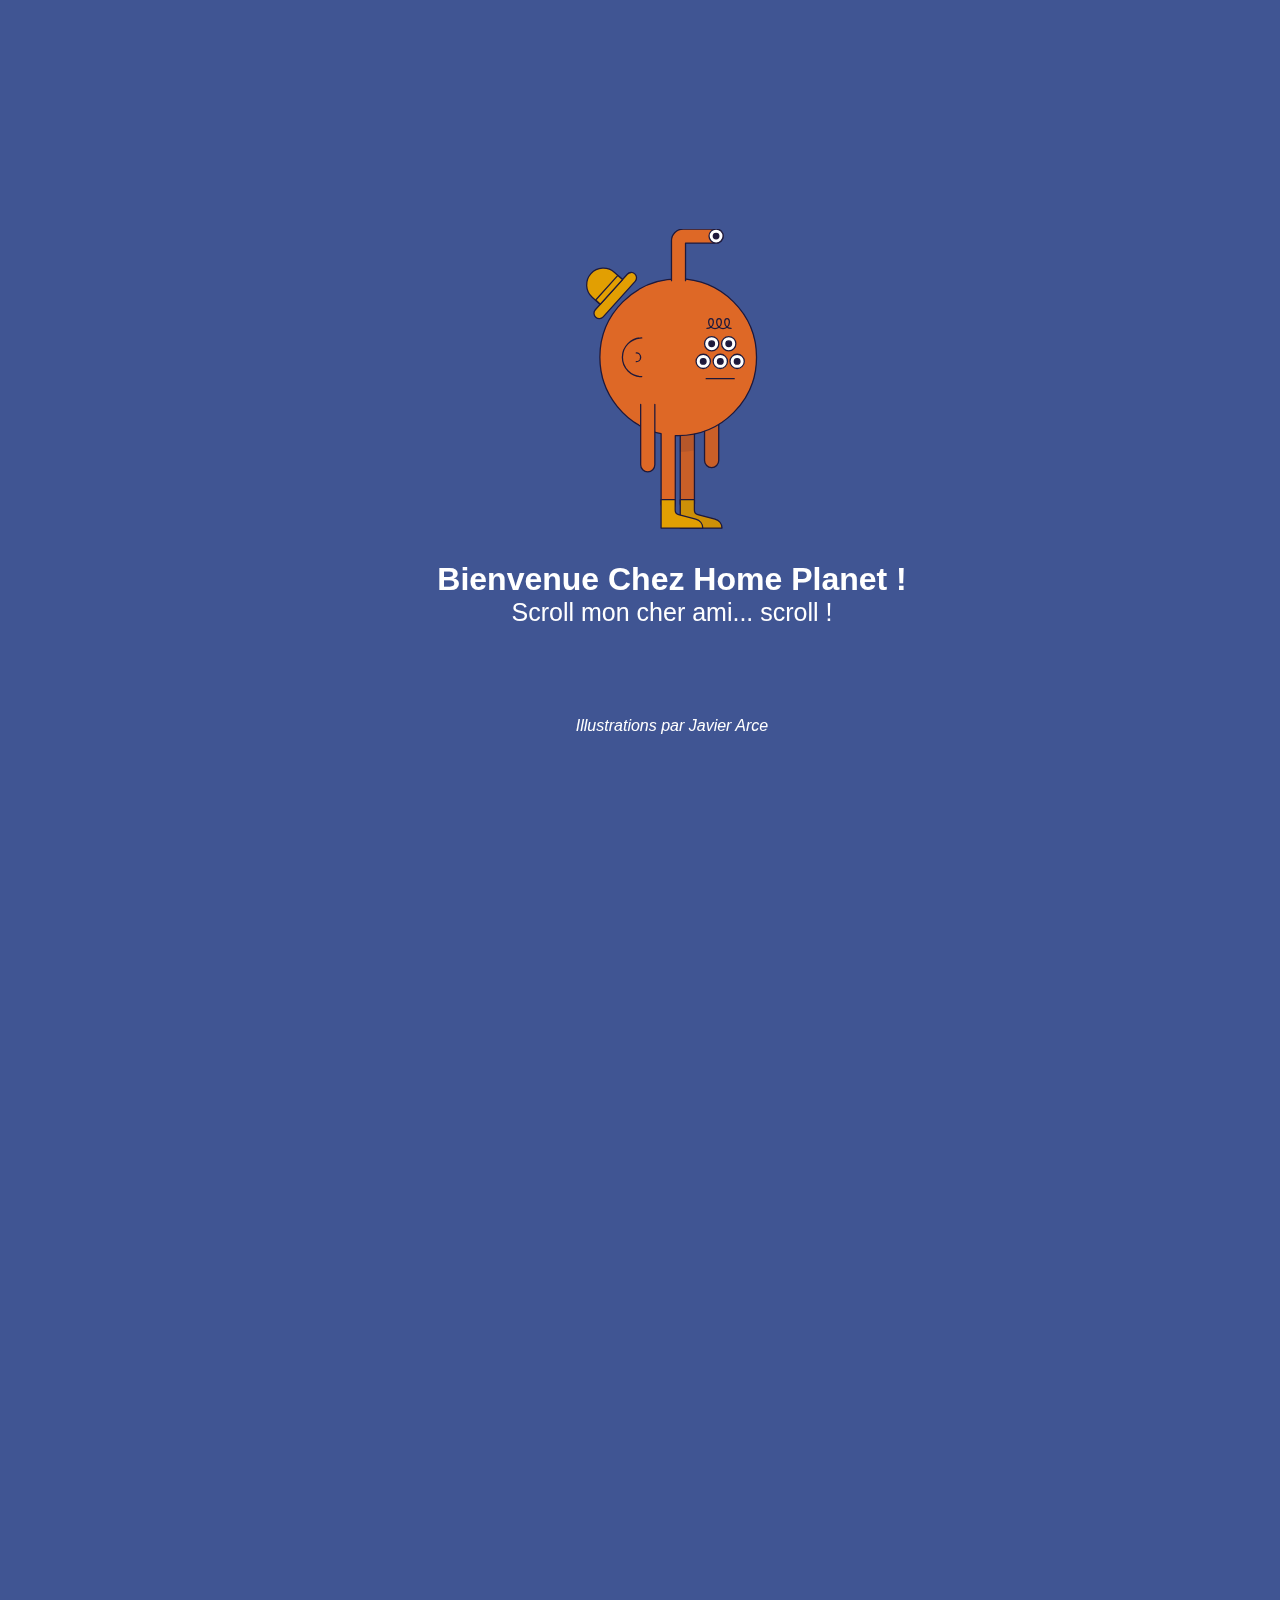
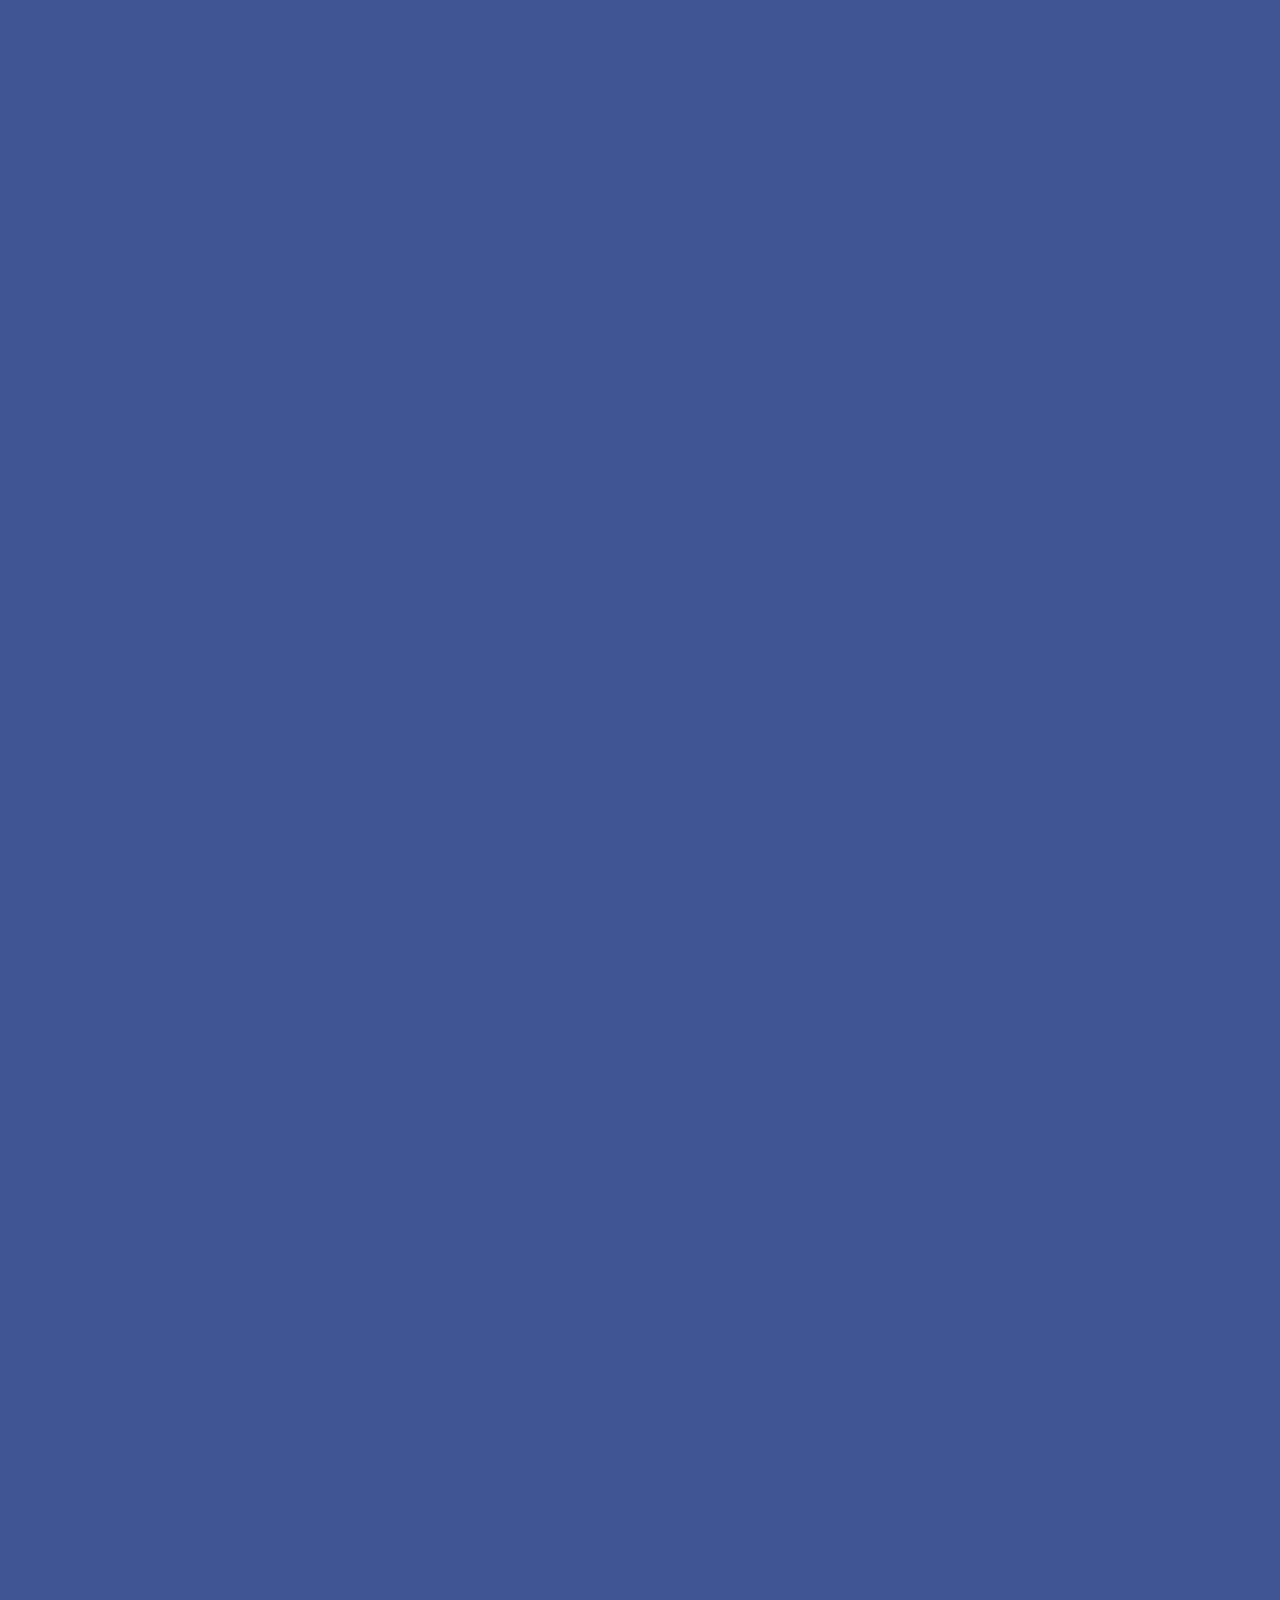
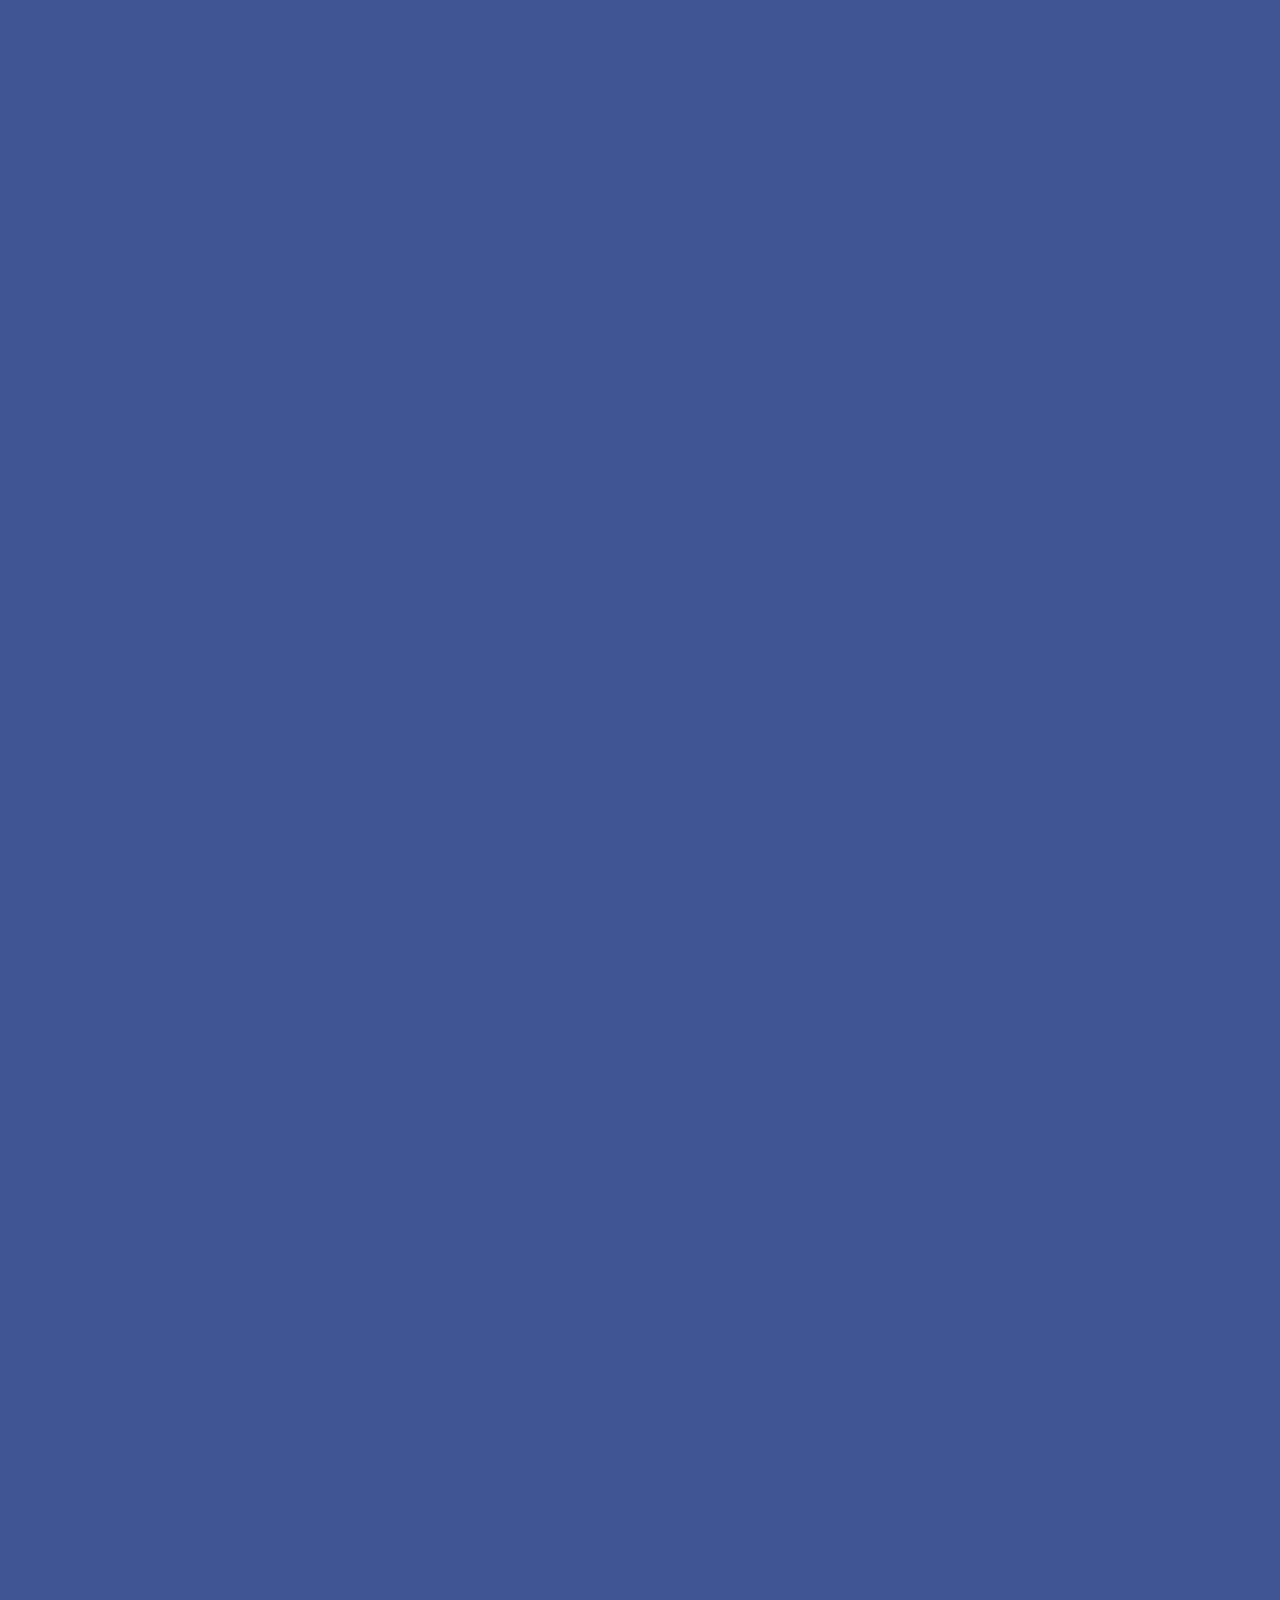
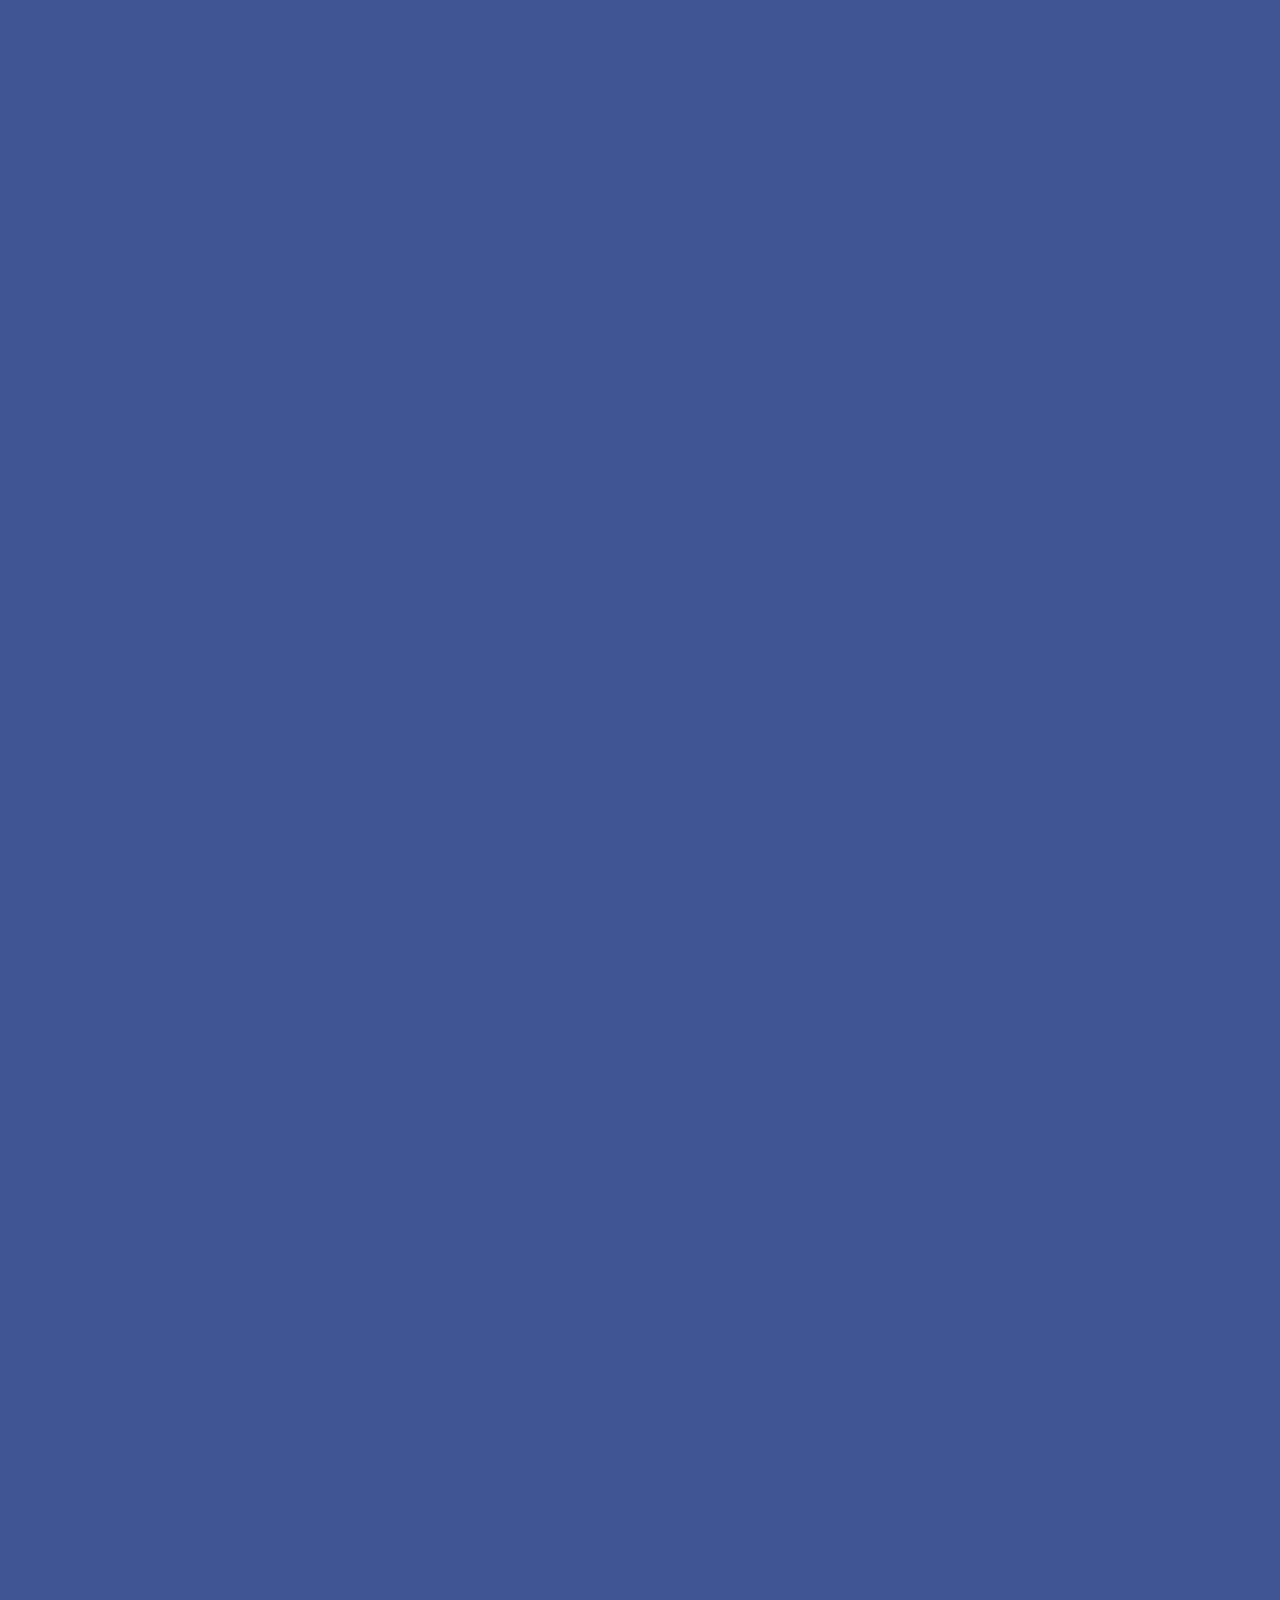
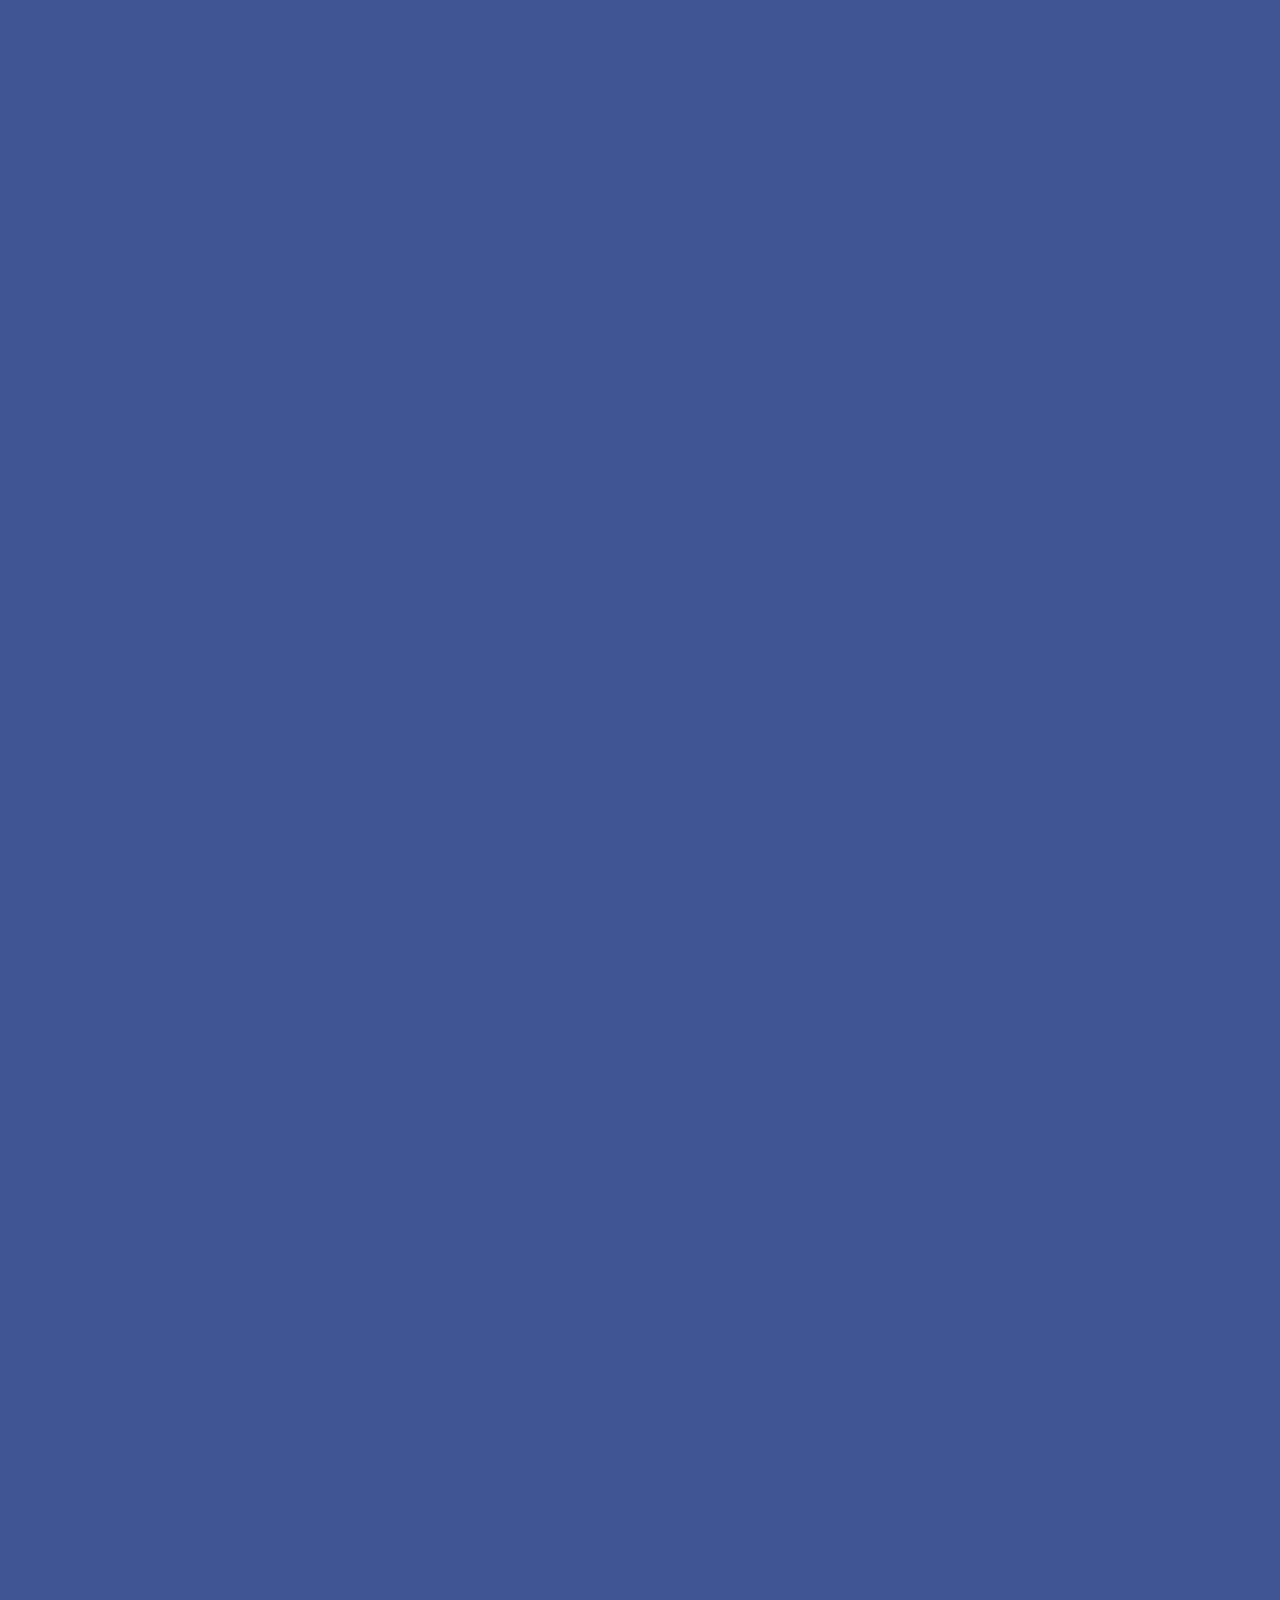
<file: index.html>
<!DOCTYPE html>
<html lang="fr">
<head>
    <meta charset="UTF-8">
    <meta http-equiv="X-UA-Compatible" content="IE=edge">
    <meta name="viewport" content="width=device-width, initial-scale=1.0">
    <title>Home Planet</title>
    <link rel="stylesheet" href="style.css">
    <link rel="shortcut icon" href="./assets/favicon.ico" type="image/x-icon">
    <script src="gsap.min.js" defer></script>
    <script src="index.js" defer></script>
</head>
<body>
    <main>
    <header>
        <svg width="400" height="703" viewBox="0 0 400 703" fill="none" xmlns="http://www.w3.org/2000/svg">
            <g id="intro">
            <g id="right-arm">
            <g id="Vector">
            <path id="Vector_2" d="M309.479 391.2V542.4C309.479 551.6 302.079 559 292.879 559C283.679 559 276.279 551.6 276.279 542.4V391.2" fill="#DE6826"/>
            <path id="Vector_3" d="M309.479 391.2V542.4C309.479 551.6 302.079 559 292.879 559C283.679 559 276.279 551.6 276.279 542.4V391.2" stroke="#1E193B" stroke-width="3" stroke-miterlimit="10" stroke-linecap="round" stroke-linejoin="round"/>
            </g>
            <g id="Vector_2_2" opacity="0.1">
            <path id="Vector_4" d="M309.479 391.2V542.4C309.479 551.6 302.079 559 292.879 559C283.679 559 276.279 551.6 276.279 542.4V391.2" fill="#1E193B"/>
            <path id="Vector_5" d="M309.479 391.2V542.4C309.479 551.6 302.079 559 292.879 559C283.679 559 276.279 551.6 276.279 542.4V391.2" stroke="#1E193B" stroke-width="3" stroke-miterlimit="10" stroke-linecap="round" stroke-linejoin="round"/>
            </g>
            </g>
            <path id="Vector_3_2" d="M219.379 459.7V643.6C219.379 652.8 226.779 660.2 235.979 660.2C245.179 660.2 252.579 652.8 252.579 643.6V459.7H219.379Z" fill="#DE6826" stroke="#1E193B" stroke-width="3" stroke-miterlimit="10" stroke-linecap="round" stroke-linejoin="round"/>
            <path id="Vector_4_2" opacity="0.1" d="M219.379 459.7V643.6C219.379 652.8 226.779 660.2 235.979 660.2C245.179 660.2 252.579 652.8 252.579 643.6V459.7H219.379Z" fill="#1E193B" stroke="#1E193B" stroke-width="3" stroke-miterlimit="10" stroke-linecap="round" stroke-linejoin="round"/>
            <path id="Vector_5_2" opacity="0.1" d="M219.379 521C230.679 520.7 241.779 519.4 252.579 517.1V459.7H219.379V521Z" fill="#1E193B" stroke="#1E193B" stroke-width="3" stroke-miterlimit="10" stroke-linecap="round" stroke-linejoin="round"/>
            <path id="Vector_6" d="M219.379 634V700.7H317.079C317.079 690.7 310.279 682 300.579 679.6L260.479 669.4C255.779 668.2 252.479 664 252.479 659.1V634H219.379Z" fill="#E29F02" stroke="#1E193B" stroke-width="3" stroke-miterlimit="10" stroke-linecap="round" stroke-linejoin="round"/>
            <path id="Vector_7" opacity="0.1" d="M219.379 634V700.7H317.079C317.079 690.7 310.279 682 300.579 679.6L260.479 669.4C255.779 668.2 252.479 664 252.479 659.1V634H219.379Z" fill="#1E193B" stroke="#1E193B" stroke-width="3" stroke-miterlimit="10" stroke-linecap="round" stroke-linejoin="round"/>
            <path id="Vector_8" d="M214.479 117.1C113.079 117.1 30.979 199.3 30.979 300.6C30.979 388.2 92.379 461.5 174.479 479.7V643.6C174.479 652.8 181.879 660.2 191.079 660.2C200.279 660.2 207.679 652.8 207.679 643.6V484C209.979 484.1 212.279 484.1 214.579 484.1C315.979 484.1 398.079 401.9 398.079 300.6C398.079 199.3 315.779 117.1 214.479 117.1Z" fill="#DE6826" stroke="#1E193B" stroke-width="3" stroke-miterlimit="10" stroke-linecap="round" stroke-linejoin="round"/>
            <g id="eyes">
            <path id="Vector_9" d="M332.979 285.5C342.202 285.5 349.679 278.023 349.679 268.8C349.679 259.577 342.202 252.1 332.979 252.1C323.756 252.1 316.279 259.577 316.279 268.8C316.279 278.023 323.756 285.5 332.979 285.5Z" fill="white" stroke="#1E193B" stroke-width="3" stroke-miterlimit="10" stroke-linecap="round" stroke-linejoin="round"/>
            <path id="ball" d="M332.979 275.4C336.624 275.4 339.579 272.445 339.579 268.8C339.579 265.155 336.624 262.2 332.979 262.2C329.334 262.2 326.379 265.155 326.379 268.8C326.379 272.445 329.334 275.4 332.979 275.4Z" fill="#1E193B" stroke="#1E193B" stroke-width="3" stroke-miterlimit="10" stroke-linecap="round" stroke-linejoin="round"/>
            <path id="Vector_10" d="M352.679 326.9C361.902 326.9 369.379 319.423 369.379 310.2C369.379 300.977 361.902 293.5 352.679 293.5C343.456 293.5 335.979 300.977 335.979 310.2C335.979 319.423 343.456 326.9 352.679 326.9Z" fill="white" stroke="#1E193B" stroke-width="3" stroke-miterlimit="10" stroke-linecap="round" stroke-linejoin="round"/>
            <path id="ball_2" d="M352.679 316.8C356.324 316.8 359.279 313.845 359.279 310.2C359.279 306.555 356.324 303.6 352.679 303.6C349.034 303.6 346.079 306.555 346.079 310.2C346.079 313.845 349.034 316.8 352.679 316.8Z" fill="#1E193B" stroke="#1E193B" stroke-width="3" stroke-miterlimit="10" stroke-linecap="round" stroke-linejoin="round"/>
            <path id="Vector_11" d="M313.179 326.9C322.402 326.9 329.879 319.423 329.879 310.2C329.879 300.977 322.402 293.5 313.179 293.5C303.956 293.5 296.479 300.977 296.479 310.2C296.479 319.423 303.956 326.9 313.179 326.9Z" fill="white" stroke="#1E193B" stroke-width="3" stroke-miterlimit="10" stroke-linecap="round" stroke-linejoin="round"/>
            <path id="ball_3" d="M313.179 316.8C316.824 316.8 319.779 313.845 319.779 310.2C319.779 306.555 316.824 303.6 313.179 303.6C309.534 303.6 306.579 306.555 306.579 310.2C306.579 313.845 309.534 316.8 313.179 316.8Z" fill="#1E193B" stroke="#1E193B" stroke-width="3" stroke-miterlimit="10" stroke-linecap="round" stroke-linejoin="round"/>
            <path id="Vector_12" d="M273.179 326.9C282.402 326.9 289.879 319.423 289.879 310.2C289.879 300.977 282.402 293.5 273.179 293.5C263.956 293.5 256.479 300.977 256.479 310.2C256.479 319.423 263.956 326.9 273.179 326.9Z" fill="white" stroke="#1E193B" stroke-width="3" stroke-miterlimit="10" stroke-linecap="round" stroke-linejoin="round"/>
            <path id="ball_4" d="M273.179 316.8C276.824 316.8 279.779 313.845 279.779 310.2C279.779 306.555 276.824 303.6 273.179 303.6C269.534 303.6 266.579 306.555 266.579 310.2C266.579 313.845 269.534 316.8 273.179 316.8Z" fill="#1E193B" stroke="#1E193B" stroke-width="3" stroke-miterlimit="10" stroke-linecap="round" stroke-linejoin="round"/>
            <path id="Vector_13" d="M292.979 285.5C302.202 285.5 309.679 278.023 309.679 268.8C309.679 259.577 302.202 252.1 292.979 252.1C283.756 252.1 276.279 259.577 276.279 268.8C276.279 278.023 283.756 285.5 292.979 285.5Z" fill="white" stroke="#1E193B" stroke-width="3" stroke-miterlimit="10" stroke-linecap="round" stroke-linejoin="round"/>
            <path id="ball_5" d="M292.979 275.4C296.624 275.4 299.579 272.445 299.579 268.8C299.579 265.155 296.624 262.2 292.979 262.2C289.334 262.2 286.379 265.155 286.379 268.8C286.379 272.445 289.334 275.4 292.979 275.4Z" fill="#1E193B" stroke="#1E193B" stroke-width="3" stroke-miterlimit="10" stroke-linecap="round" stroke-linejoin="round"/>
            </g>
            <g id="Group">
            <path id="Vector_14" d="M129.079 255.3C104.079 255.3 83.779 275.6 83.779 300.6C83.779 325.6 104.079 345.9 129.079 345.9" stroke="#1E193B" stroke-width="3" stroke-miterlimit="10" stroke-linecap="round" stroke-linejoin="round"/>
            <path id="Vector_15" d="M116.279 310.9C121.979 310.9 126.579 306.3 126.579 300.6C126.579 294.9 121.979 290.3 116.279 290.3" stroke="#1E193B" stroke-width="3" stroke-miterlimit="10" stroke-linecap="round" stroke-linejoin="round"/>
            </g>
            <path id="Vector_16" d="M280.079 350.8H345.779" stroke="#1E193B" stroke-width="3" stroke-miterlimit="10" stroke-linecap="round" stroke-linejoin="round"/>
            <path id="Vector_17" d="M174.379 634V700.7H272.079C272.079 690.7 265.279 682 255.579 679.6L215.479 669.4C210.779 668.2 207.479 664 207.479 659.1V634H174.379Z" fill="#E29F02" stroke="#1E193B" stroke-width="3" stroke-miterlimit="10" stroke-linecap="round" stroke-linejoin="round"/>
            <g id="Group_2">
            <path id="Vector_18" d="M338.379 233.1C335.179 233.1 331.879 232.2 329.179 230.3C329.079 230.2 328.979 230.2 328.979 230.2C325.679 227.4 323.479 223.3 323.479 218.7C323.479 214.6 324.779 209.9 328.979 209.9C333.079 209.9 334.479 214.5 334.479 218.7C334.479 223.3 332.279 227.6 328.979 230.2C328.979 230.2 328.879 230.3 328.779 230.3C323.279 234.1 315.879 234.1 310.379 230.3C310.279 230.2 310.179 230.2 310.179 230.2C306.879 227.4 304.679 223.3 304.679 218.7C304.679 214.6 305.979 209.9 310.179 209.9C314.279 209.9 315.679 214.5 315.679 218.7C315.679 223.3 313.579 227.6 310.179 230.2C310.179 230.2 310.079 230.3 309.979 230.3C304.479 234.1 297.079 234.1 291.579 230.3C291.479 230.2 291.379 230.2 291.379 230.2C288.079 227.4 285.879 223.3 285.879 218.7C285.879 214.6 287.179 209.9 291.379 209.9C295.479 209.9 296.879 214.5 296.879 218.7C296.879 223.3 294.679 227.6 291.379 230.2C291.379 230.2 291.279 230.3 291.179 230.3C288.379 232.1 285.179 233.1 281.979 233.1" stroke="#1E193B" stroke-width="3" stroke-miterlimit="10" stroke-linecap="round" stroke-linejoin="round"/>
            </g>
            <g id="hat">
            <path id="Vector_19" d="M10.079 104.6C-4.421 120.7 -3.121 145.4 12.979 159.9L31.679 176.7L84.079 118.5L65.379 101.7C49.279 87.2 24.479 88.5 10.079 104.6Z" fill="#E29F02" stroke="#1E193B" stroke-width="3" stroke-miterlimit="10" stroke-linecap="round" stroke-linejoin="round"/>
            <path id="Vector_20" d="M95.279 106L20.379 189.2C15.779 194.3 16.179 202.1 21.279 206.7C26.379 211.3 34.179 210.9 38.779 205.8L113.679 122.6C118.279 117.5 117.879 109.7 112.779 105.1C107.679 100.5 99.779 100.9 95.279 106Z" fill="#E29F02" stroke="#1E193B" stroke-width="3" stroke-miterlimit="10" stroke-linecap="round" stroke-linejoin="round"/>
            <path id="Vector_21" d="M73.1311 108.735L21.2759 166.325L32.1251 176.094L83.9804 118.504L73.1311 108.735Z" fill="#E29F02" stroke="#1E193B" stroke-width="3" stroke-miterlimit="10" stroke-linecap="round" stroke-linejoin="round"/>
            </g>
            <g id="left-arm">
            <path id="Vector_22" d="M159.779 411.2V552.4C159.779 561.6 152.379 569 143.179 569C133.979 569 126.579 561.6 126.579 552.4V411.2" fill="#DE6826"/>
            <path id="Vector_23" d="M159.779 411.2V552.4C159.779 561.6 152.379 569 143.179 569C133.979 569 126.579 561.6 126.579 552.4V411.2" stroke="#1E193B" stroke-width="3" stroke-miterlimit="10" stroke-linecap="round" stroke-linejoin="round"/>
            </g>
            <g id="Vector_22_2">
            <path id="Vector_24" d="M231.679 121.1V33H303.279C312.379 33 319.779 25.6 319.779 16.5C319.779 7.4 312.379 0 303.279 0H231.679H226.179C211.079 0 198.779 12.3 198.779 27.4V32.9V121" fill="#DE6826"/>
            <path id="Vector_25" d="M231.679 121.1V33H303.279C312.379 33 319.779 25.6 319.779 16.5C319.779 7.4 312.379 0 303.279 0H231.679H226.179C211.079 0 198.779 12.3 198.779 27.4V32.9V121" stroke="#1E193B" stroke-width="3" stroke-miterlimit="10" stroke-linecap="round" stroke-linejoin="round"/>
            </g>
            <g id="Group_3">
            <path id="Vector_23_2" d="M303.279 33.1C312.392 33.1 319.779 25.7127 319.779 16.6C319.779 7.48728 312.392 0.0999756 303.279 0.0999756C294.166 0.0999756 286.779 7.48728 286.779 16.6C286.779 25.7127 294.166 33.1 303.279 33.1Z" fill="white" stroke="#1E193B" stroke-width="3" stroke-miterlimit="10" stroke-linecap="round" stroke-linejoin="round"/>
            <path id="ball_6" d="M303.279 23.1C306.869 23.1 309.779 20.1899 309.779 16.6C309.779 13.0101 306.869 10.1 303.279 10.1C299.689 10.1 296.779 13.0101 296.779 16.6C296.779 20.1899 299.689 23.1 303.279 23.1Z" fill="#1E193B" stroke="#1E193B" stroke-width="3" stroke-miterlimit="10" stroke-linecap="round" stroke-linejoin="round"/>
            </g>
            </g>
            </svg>
            
        <h1>
            Bienvenue Chez Home Planet !
        </h1>
        <p>Scroll mon cher ami... scroll !</p>
        <p class="credit">Illustrations par Javier Arce </p>
    </header>
    <section class="scene">
        <img src="./assets/mountains-back.svg" alt="mountains">
        <img src="./assets/mountains-front.svg" alt="mountains">
        <img src="./assets/main-scene.svg" alt="main scene">
        <img src="./assets/trees.svg" alt="trees">
    </section>
    <section class="house">

        <div class="label">Label</div>

        <svg width="802" height="802" viewBox="0 0 802 802" fill="none" xmlns="http://www.w3.org/2000/svg">
            <g id="room">
            <path id="Vector" d="M802 0H0V802H802V0Z" fill="#1E193B"/>
            <path id="frame" d="M1 1V801H801V1H1ZM759.424 759.424H42.5759V42.5759H759.42V759.424H759.424Z" fill="#DE6826" stroke="#140E3C" stroke-width="1.23524" stroke-miterlimit="10" stroke-linecap="round" stroke-linejoin="round"/>
            <g id="scene">
            <g id="carpet">
            <g id="Group">
            <path id="Vector_2" d="M735.687 737.376H72.0625C69.7986 737.376 67.9648 735.542 67.9648 733.278C67.9648 731.014 69.7986 729.18 72.0625 729.18H735.687C737.951 729.18 739.785 731.014 739.785 733.278C739.781 735.542 737.947 737.376 735.687 737.376Z" fill="white" stroke="#140E3C" stroke-width="1.23524" stroke-miterlimit="10" stroke-linecap="round" stroke-linejoin="round"/>
            <path id="Vector_2_2" d="M735.687 729.185H72.0625C69.7986 729.185 67.9648 727.351 67.9648 725.087C67.9648 722.823 69.7986 720.989 72.0625 720.989H735.687C737.951 720.989 739.785 722.823 739.785 725.087C739.781 727.351 737.947 729.185 735.687 729.185Z" fill="white" stroke="#140E3C" stroke-width="1.23524" stroke-miterlimit="10" stroke-linecap="round" stroke-linejoin="round"/>
            <path id="Vector_3" d="M735.687 720.993H72.0625C69.7986 720.993 67.9648 719.159 67.9648 716.895C67.9648 714.631 69.7986 712.798 72.0625 712.798H735.687C737.951 712.798 739.785 714.631 739.785 716.895C739.781 719.159 737.947 720.993 735.687 720.993Z" fill="white" stroke="#140E3C" stroke-width="1.23524" stroke-miterlimit="10" stroke-linecap="round" stroke-linejoin="round"/>
            <path id="Vector_4" d="M735.687 712.802H72.0625C69.7986 712.802 67.9648 710.968 67.9648 708.704C67.9648 706.44 69.7986 704.607 72.0625 704.607H735.687C737.951 704.607 739.785 706.44 739.785 708.704C739.781 710.968 737.947 712.802 735.687 712.802Z" fill="white" stroke="#140E3C" stroke-width="1.23524" stroke-miterlimit="10" stroke-linecap="round" stroke-linejoin="round"/>
            <path id="Vector_5" d="M735.687 704.611H72.0625C69.7986 704.611 67.9648 702.777 67.9648 700.513C67.9648 698.249 69.7986 696.415 72.0625 696.415H735.687C737.951 696.415 739.785 698.249 739.785 700.513C739.781 702.777 737.947 704.611 735.687 704.611Z" fill="white" stroke="#140E3C" stroke-width="1.23524" stroke-miterlimit="10" stroke-linecap="round" stroke-linejoin="round"/>
            <path id="Vector_6" d="M735.687 696.419H72.0625C69.7986 696.419 67.9648 694.585 67.9648 692.322C67.9648 690.058 69.7986 688.224 72.0625 688.224H735.687C737.951 688.224 739.785 690.058 739.785 692.322C739.781 694.585 737.947 696.419 735.687 696.419Z" fill="white" stroke="#140E3C" stroke-width="1.23524" stroke-miterlimit="10" stroke-linecap="round" stroke-linejoin="round"/>
            <path id="Vector_7" d="M735.687 688.228H72.0625C69.7986 688.228 67.9648 686.395 67.9648 684.131C67.9648 681.867 69.7986 680.033 72.0625 680.033H735.687C737.951 680.033 739.785 681.867 739.785 684.131C739.781 686.395 737.947 688.228 735.687 688.228Z" fill="white" stroke="#140E3C" stroke-width="1.23524" stroke-miterlimit="10" stroke-linecap="round" stroke-linejoin="round"/>
            <path id="Vector_8" d="M735.687 680.037H72.0625C69.7986 680.037 67.9648 678.203 67.9648 675.939C67.9648 673.676 69.7986 671.842 72.0625 671.842H735.687C737.951 671.842 739.785 673.676 739.785 675.939C739.781 678.203 737.947 680.037 735.687 680.037Z" fill="white" stroke="#140E3C" stroke-width="1.23524" stroke-miterlimit="10" stroke-linecap="round" stroke-linejoin="round"/>
            <path id="Vector_9" d="M735.687 671.846H72.0625C69.7986 671.846 67.9648 670.012 67.9648 667.748C67.9648 665.484 69.7986 663.65 72.0625 663.65H735.687C737.951 663.65 739.785 665.484 739.785 667.748C739.781 670.012 737.947 671.846 735.687 671.846Z" fill="white" stroke="#140E3C" stroke-width="1.23524" stroke-miterlimit="10" stroke-linecap="round" stroke-linejoin="round"/>
            <path id="Vector_10" d="M735.687 663.654H72.0625C69.7986 663.654 67.9648 661.821 67.9648 659.557C67.9648 657.293 69.7986 655.459 72.0625 655.459H735.687C737.951 655.459 739.785 657.293 739.785 659.557C739.781 661.821 737.947 663.654 735.687 663.654Z" fill="white" stroke="#140E3C" stroke-width="1.23524" stroke-miterlimit="10" stroke-linecap="round" stroke-linejoin="round"/>
            <path id="Vector_11" d="M735.687 655.463H72.0625C69.7986 655.463 67.9648 653.63 67.9648 651.366C67.9648 649.102 69.7986 647.268 72.0625 647.268H735.687C737.951 647.268 739.785 649.102 739.785 651.366C739.781 653.63 737.947 655.463 735.687 655.463Z" fill="white" stroke="#140E3C" stroke-width="1.23524" stroke-miterlimit="10" stroke-linecap="round" stroke-linejoin="round"/>
            <path id="Vector_12" d="M735.687 647.272H72.0625C69.7986 647.272 67.9648 645.438 67.9648 643.174C67.9648 640.91 69.7986 639.077 72.0625 639.077H735.687C737.951 639.077 739.785 640.91 739.785 643.174C739.781 645.438 737.947 647.272 735.687 647.272Z" fill="white" stroke="#140E3C" stroke-width="1.23524" stroke-miterlimit="10" stroke-linecap="round" stroke-linejoin="round"/>
            <path id="Vector_13" d="M735.687 639.077H72.0625C69.7986 639.077 67.9648 637.243 67.9648 634.979C67.9648 632.715 69.7986 630.881 72.0625 630.881H735.687C737.951 630.881 739.785 632.715 739.785 634.979C739.781 637.247 737.947 639.077 735.687 639.077Z" fill="white" stroke="#140E3C" stroke-width="1.23524" stroke-miterlimit="10" stroke-linecap="round" stroke-linejoin="round"/>
            <path id="Vector_14" d="M735.687 630.886H72.0625C69.7986 630.886 67.9648 629.052 67.9648 626.788C67.9648 624.524 69.7986 622.69 72.0625 622.69H735.687C737.951 622.69 739.785 624.524 739.785 626.788C739.781 629.052 737.947 630.886 735.687 630.886Z" fill="white" stroke="#140E3C" stroke-width="1.23524" stroke-miterlimit="10" stroke-linecap="round" stroke-linejoin="round"/>
            <path id="Vector_15" d="M735.687 622.694H72.0625C69.7986 622.694 67.9648 620.86 67.9648 618.597C67.9648 616.333 69.7986 614.499 72.0625 614.499H735.687C737.951 614.499 739.785 616.333 739.785 618.597C739.781 620.86 737.947 622.694 735.687 622.694Z" fill="white" stroke="#140E3C" stroke-width="1.23524" stroke-miterlimit="10" stroke-linecap="round" stroke-linejoin="round"/>
            <path id="Vector_16" d="M711.687 614.503H96.0625V737.376H711.687V614.503Z" fill="white" stroke="#140E3C" stroke-width="1.23524" stroke-miterlimit="10" stroke-linecap="round" stroke-linejoin="round"/>
            </g>
            <path id="Vector_17" opacity="0.1" d="M403.875 712.802C525.021 712.802 623.229 696.298 623.229 675.939C623.229 655.58 525.021 639.077 403.875 639.077C282.729 639.077 184.52 655.58 184.52 675.939C184.52 696.298 282.729 712.802 403.875 712.802Z" fill="#140E3C" stroke="#140E3C" stroke-width="1.23524" stroke-miterlimit="10" stroke-linecap="round" stroke-linejoin="round"/>
            </g>
            <g id="wall">
            <g id="Wood" opacity="0.8">
            <path id="Vector_18" opacity="0.8" d="M759.422 84.3624H42.5781V126.149H759.422V84.3624Z" fill="#B86C5B" stroke="#140E3C" stroke-width="1.23524" stroke-miterlimit="10" stroke-linecap="round" stroke-linejoin="round"/>
            <path id="Vector_19" opacity="0.8" d="M759.422 126.149H42.5781V167.936H759.422V126.149Z" fill="#B86C5B" stroke="#140E3C" stroke-width="1.23524" stroke-miterlimit="10" stroke-linecap="round" stroke-linejoin="round"/>
            <path id="Vector_20" opacity="0.8" d="M759.422 42.5759H42.5781V84.3625H759.422V42.5759Z" fill="#B86C5B" stroke="#140E3C" stroke-width="1.23524" stroke-miterlimit="10" stroke-linecap="round" stroke-linejoin="round"/>
            <path id="Vector_21" opacity="0.8" d="M759.422 167.931H42.5781V209.718H759.422V167.931Z" fill="#B86C5B" stroke="#140E3C" stroke-width="1.23524" stroke-miterlimit="10" stroke-linecap="round" stroke-linejoin="round"/>
            <path id="Vector_22" opacity="0.8" d="M759.422 209.718H42.5781V251.505H759.422V209.718Z" fill="#B86C5B" stroke="#140E3C" stroke-width="1.23524" stroke-miterlimit="10" stroke-linecap="round" stroke-linejoin="round"/>
            <path id="Vector_23" opacity="0.8" d="M759.422 251.505H42.5781V293.291H759.422V251.505Z" fill="#B86C5B" stroke="#140E3C" stroke-width="1.23524" stroke-miterlimit="10" stroke-linecap="round" stroke-linejoin="round"/>
            <path id="Vector_24" opacity="0.8" d="M759.422 293.287H42.5781V335.074H759.422V293.287Z" fill="#B86C5B" stroke="#140E3C" stroke-width="1.23524" stroke-miterlimit="10" stroke-linecap="round" stroke-linejoin="round"/>
            <path id="Vector_25" opacity="0.8" d="M759.422 335.074H42.5781V376.86H759.422V335.074Z" fill="#B86C5B" stroke="#140E3C" stroke-width="1.23524" stroke-miterlimit="10" stroke-linecap="round" stroke-linejoin="round"/>
            <path id="Vector_26" opacity="0.8" d="M759.422 376.86H42.5781V418.647H759.422V376.86Z" fill="#B86C5B" stroke="#140E3C" stroke-width="1.23524" stroke-miterlimit="10" stroke-linecap="round" stroke-linejoin="round"/>
            <path id="Vector_27" opacity="0.8" d="M759.422 418.643H42.5781V460.43H759.422V418.643Z" fill="#B86C5B" stroke="#140E3C" stroke-width="1.23524" stroke-miterlimit="10" stroke-linecap="round" stroke-linejoin="round"/>
            <path id="Vector_28" opacity="0.8" d="M759.422 460.429H42.5781V502.216H759.422V460.429Z" fill="#B86C5B" stroke="#140E3C" stroke-width="1.23524" stroke-miterlimit="10" stroke-linecap="round" stroke-linejoin="round"/>
            <path id="Vector_29" opacity="0.8" d="M759.422 502.216H42.5781V544.003H759.422V502.216Z" fill="#B86C5B" stroke="#140E3C" stroke-width="1.23524" stroke-miterlimit="10" stroke-linecap="round" stroke-linejoin="round"/>
            <path id="Vector_30" opacity="0.8" d="M759.422 543.999H42.5781V561.6H759.422V543.999Z" fill="#B86C5B" stroke="#140E3C" stroke-width="1.23524" stroke-miterlimit="10" stroke-linecap="round" stroke-linejoin="round"/>
            <path id="Vector_31" opacity="0.1" d="M759.422 543.999H42.5781V561.6H759.422V543.999Z" fill="#140E3C" stroke="#140E3C" stroke-width="1.23524" stroke-miterlimit="10" stroke-linecap="round" stroke-linejoin="round"/>
            <path id="Vector_32" opacity="0.8" d="M83.6214 548.577C81.0919 548.577 79.043 550.626 79.043 553.155V561.599H88.2039V553.155C88.1997 550.626 86.1508 548.577 83.6214 548.577Z" fill="#140E3C" stroke="#140E3C" stroke-width="1.23524" stroke-miterlimit="10" stroke-linecap="round" stroke-linejoin="round"/>
            <path id="Vector_33" opacity="0.1" d="M83.6201 545.638C79.5434 545.638 76.2383 548.944 76.2383 553.02V561.604H90.9976V553.02C91.0019 548.944 87.6967 545.638 83.6201 545.638Z" fill="#140E3C" stroke="#140E3C" stroke-width="1.23524" stroke-miterlimit="10" stroke-linecap="round" stroke-linejoin="round"/>
            </g>
            <g id="Shadow" opacity="0.4">
            <path id="Vector_34" opacity="0.4" d="M759.422 84.3624H42.5781V126.149H759.422V84.3624Z" fill="#140E3C"/>
            <path id="Vector_35" opacity="0.4" d="M759.422 126.149H42.5781V167.936H759.422V126.149Z" fill="#140E3C"/>
            <path id="Vector_36" opacity="0.4" d="M759.422 42.5759H42.5781V84.3625H759.422V42.5759Z" fill="#140E3C"/>
            <path id="Vector_37" opacity="0.4" d="M759.422 167.931H42.5781V209.718H759.422V167.931Z" fill="#140E3C"/>
            <path id="Vector_38" opacity="0.4" d="M759.422 209.718H42.5781V251.505H759.422V209.718Z" fill="#140E3C"/>
            <path id="Vector_39" opacity="0.4" d="M759.422 251.505H42.5781V293.291H759.422V251.505Z" fill="#140E3C"/>
            <path id="Vector_40" opacity="0.4" d="M759.422 293.287H42.5781V335.074H759.422V293.287Z" fill="#140E3C"/>
            <path id="Vector_41" opacity="0.4" d="M759.422 335.074H42.5781V376.86H759.422V335.074Z" fill="#140E3C"/>
            <path id="Vector_42" opacity="0.4" d="M759.422 376.86H42.5781V418.647H759.422V376.86Z" fill="#140E3C"/>
            <path id="Vector_43" opacity="0.4" d="M759.422 418.643H42.5781V460.43H759.422V418.643Z" fill="#140E3C"/>
            <path id="Vector_44" opacity="0.4" d="M759.422 460.429H42.5781V502.216H759.422V460.429Z" fill="#140E3C"/>
            <path id="Vector_45" opacity="0.4" d="M759.422 502.216H42.5781V544.003H759.422V502.216Z" fill="#140E3C"/>
            <path id="Vector_46" opacity="0.4" d="M759.422 543.999H42.5781V561.6H759.422V543.999Z" fill="#140E3C"/>
            <path id="Vector_47" opacity="0.1" d="M759.422 543.999H42.5781V561.6H759.422V543.999Z" fill="#140E3C"/>
            <path id="Vector_48" opacity="0.4" d="M83.6214 548.577C81.0919 548.577 79.043 550.626 79.043 553.155V561.599H88.2039V553.155C88.1997 550.626 86.1508 548.577 83.6214 548.577Z" fill="#140E3C"/>
            <path id="Vector_49" opacity="0.1" d="M83.6201 545.638C79.5434 545.638 76.2383 548.944 76.2383 553.02V561.604H90.9976V553.02C91.0019 548.944 87.6967 545.638 83.6201 545.638Z" fill="#140E3C"/>
            </g>
            </g>
            <g id="seat">
            <g id="Sofa 5">
            <g id="Right arm 5">
            <path id="Vector_50" d="M365.494 549.694H184.945V667.28H365.494V549.694Z" fill="#B86C5B" stroke="#140E3C" stroke-width="1.23524" stroke-miterlimit="10" stroke-linecap="round" stroke-linejoin="round"/>
            <path id="Vector_51" d="M386.754 667.28H344.234V570.958C344.234 559.217 353.753 549.698 365.494 549.698C377.235 549.698 386.754 559.217 386.754 570.958V667.28Z" fill="#B86C5B" stroke="#140E3C" stroke-width="1.23524" stroke-miterlimit="10" stroke-linecap="round" stroke-linejoin="round"/>
            <path id="Vector_52" d="M375.771 667.28H357.512V571.342C357.512 566.3 361.602 562.211 366.644 562.211C371.686 562.211 375.775 566.3 375.775 571.342V667.28H375.771Z" fill="#B86C5B" stroke="#140E3C" stroke-width="1.23524" stroke-miterlimit="10" stroke-linecap="round" stroke-linejoin="round"/>
            <path id="Vector_53" opacity="0.1" d="M375.771 667.28H357.512V571.342C357.512 566.3 361.602 562.211 366.644 562.211C371.686 562.211 375.775 566.3 375.775 571.342V667.28H375.771Z" fill="#140E3C" stroke="#140E3C" stroke-width="1.23524" stroke-miterlimit="10" stroke-linecap="round" stroke-linejoin="round"/>
            </g>
            <g id="Bottom 7">
            <path id="Vector_54" d="M230.289 634.65V601.573H333.946C339.629 601.573 344.237 606.181 344.237 611.864V634.65" fill="#B86C5B"/>
            <path id="Vector_55" d="M230.289 634.65V601.573H333.946C339.629 601.573 344.237 606.181 344.237 611.864V634.65" stroke="#140E3C" stroke-width="1.23524" stroke-miterlimit="10" stroke-linecap="round" stroke-linejoin="round"/>
            </g>
            <path id="Back 5" d="M278.632 424.389H129.25V667.28H248.358V549.382L299.888 549.694V445.649C299.892 433.908 290.373 424.389 278.632 424.389Z" fill="#B86C5B" stroke="#140E3C" stroke-width="1.23524" stroke-miterlimit="10" stroke-linecap="round" stroke-linejoin="round"/>
            <g id="Character 5">
            <g id="Arm">
            <g id="Group_2">
            <g id="Group_3">
            <path id="Vector_54_2" d="M347.929 533.122H327.925C324.822 533.122 322.309 535.635 322.309 538.738C322.309 541.84 324.822 544.353 327.925 544.353H347.929C351.031 544.353 353.544 541.84 353.544 538.738C353.548 535.635 351.031 533.122 347.929 533.122Z" fill="#DE6826"/>
            </g>
            <g id="Group_4">
            <path id="Vector_55_2" d="M347.929 533.122H327.925C324.822 533.122 322.309 535.635 322.309 538.738C322.309 541.84 324.822 544.353 327.925 544.353H347.929C351.031 544.353 353.544 541.84 353.544 538.738C353.548 535.635 351.031 533.122 347.929 533.122Z" stroke="#140E3C" stroke-width="1.23524" stroke-miterlimit="10" stroke-linecap="round" stroke-linejoin="round"/>
            </g>
            </g>
            <g id="Group_5" opacity="0.4">
            <g id="Group_6" opacity="0.4">
            <path id="Vector_56" opacity="0.4" d="M347.929 533.122H327.925C324.822 533.122 322.309 535.635 322.309 538.738C322.309 541.84 324.822 544.353 327.925 544.353H347.929C351.031 544.353 353.544 541.84 353.544 538.738C353.548 535.635 351.031 533.122 347.929 533.122Z" fill="#140E3C"/>
            </g>
            </g>
            </g>
            <g id="Bodyody">
            <path id="Vector_57" d="M255.512 601.569C298.241 601.569 332.88 566.93 332.88 524.201C332.88 481.473 298.241 446.834 255.512 446.834C212.783 446.834 178.145 481.473 178.145 524.201C178.145 566.93 212.783 601.569 255.512 601.569Z" fill="#DE6826" stroke="#140E3C" stroke-width="1.23524" stroke-miterlimit="10" stroke-linecap="round" stroke-linejoin="round"/>
            <path id="Vector_58" d="M280.32 536.566H316.445" stroke="#140E3C" stroke-width="1.23524" stroke-miterlimit="10" stroke-linecap="round" stroke-linejoin="round"/>
            </g>
            <g id="Right leg">
            <g id="Group_7">
            <path id="Vector_59" d="M349.598 666.471C349.598 661.757 345.774 657.934 341.061 657.934H334.278V595.229C334.278 592.282 331.892 589.896 328.945 589.896H279.098V601.569H322.605V667.28H334.278H349.594V666.471H349.598Z" fill="#DE6826"/>
            </g>
            <g id="Group_8">
            <path id="Vector_60" d="M349.598 666.471C349.598 661.757 345.774 657.934 341.061 657.934H334.278V595.229C334.278 592.282 331.892 589.896 328.945 589.896H279.098V601.569H322.605V667.28H334.278H349.594V666.471H349.598Z" stroke="#140E3C" stroke-width="1.23524" stroke-miterlimit="10" stroke-linecap="round" stroke-linejoin="round"/>
            </g>
            </g>
            <g id="Left leg">
            <g id="Group_9">
            <path id="Vector_61" d="M331.918 666.471C331.918 661.757 328.094 657.934 323.381 657.934H313.963V595.229C313.963 592.282 311.577 589.896 308.63 589.896H302.289H247.109V601.569H302.289V667.28H313.963H331.918V666.471Z" fill="#DE6826"/>
            </g>
            <g id="Group_10">
            <path id="Vector_62" d="M331.918 666.471C331.918 661.757 328.094 657.934 323.381 657.934H313.963V595.229C313.963 592.282 311.577 589.896 308.63 589.896H302.289H247.109V601.569H302.289V667.28H313.963H331.918V666.471Z" stroke="#140E3C" stroke-width="1.23524" stroke-miterlimit="10" stroke-linecap="round" stroke-linejoin="round"/>
            </g>
            </g>
            <g id="Right shoe">
            <g id="Left shoe 18">
            <path id="Shoe 18" d="M322.605 643.693V667.28H357.192C357.192 663.747 354.789 660.666 351.361 659.797L337.167 656.201C335.501 655.784 334.338 654.287 334.338 652.576V643.693H322.605Z" fill="#DE9C27" stroke="#13123D" stroke-width="1.23524" stroke-miterlimit="10" stroke-linecap="round" stroke-linejoin="round"/>
            <path id="Vector_63" d="M334.338 643.693H322.605V646.939H334.338V643.693Z" fill="#DE9C27" stroke="#13123D" stroke-width="1.23524" stroke-miterlimit="10" stroke-linecap="round" stroke-linejoin="round"/>
            </g>
            <g id="Left shoe 17">
            <path id="Shoe 17" d="M322.605 643.693V667.28H357.192C357.192 663.747 354.789 660.666 351.361 659.797L337.167 656.201C335.501 655.784 334.338 654.287 334.338 652.576V643.693H322.605Z" fill="#DE9C27" stroke="#13123D" stroke-width="1.23524" stroke-miterlimit="10" stroke-linecap="round" stroke-linejoin="round"/>
            <path id="Vector_64" d="M334.338 643.693H322.605V646.939H334.338V643.693Z" fill="#DE9C27" stroke="#13123D" stroke-width="1.23524" stroke-miterlimit="10" stroke-linecap="round" stroke-linejoin="round"/>
            </g>
            <g id="Left shoe 16" opacity="0.1">
            <path id="Shoe 16" opacity="0.1" d="M322.605 643.693V667.28H357.192C357.192 663.747 354.789 660.666 351.361 659.797L337.167 656.201C335.501 655.784 334.338 654.287 334.338 652.576V643.693H322.605Z" fill="#140E3C" stroke="#140E3C" stroke-width="1.23524" stroke-miterlimit="10" stroke-linecap="round" stroke-linejoin="round"/>
            <path id="Vector_65" opacity="0.1" d="M334.338 643.693H322.605V646.939H334.338V643.693Z" fill="#140E3C" stroke="#140E3C" stroke-width="1.23524" stroke-miterlimit="10" stroke-linecap="round" stroke-linejoin="round"/>
            </g>
            </g>
            <g id="Left shoe">
            <g id="Left shoe 15">
            <path id="Shoe 15" d="M302.289 643.693V667.28H336.875C336.875 663.747 334.472 660.666 331.045 659.797L316.85 656.201C315.185 655.784 314.022 654.287 314.022 652.576V643.693H302.289Z" fill="#DE9C27" stroke="#13123D" stroke-width="1.23524" stroke-miterlimit="10" stroke-linecap="round" stroke-linejoin="round"/>
            <path id="Vector_66" d="M314.022 643.693H302.289V646.939H314.022V643.693Z" fill="#DE9C27" stroke="#13123D" stroke-width="1.23524" stroke-miterlimit="10" stroke-linecap="round" stroke-linejoin="round"/>
            </g>
            <g id="Left shoe 14">
            <path id="Shoe 14" d="M302.289 643.693V667.28H336.875C336.875 663.747 334.472 660.666 331.045 659.797L316.85 656.201C315.185 655.784 314.022 654.287 314.022 652.576V643.693H302.289Z" fill="#DE9C27" stroke="#13123D" stroke-width="1.23524" stroke-miterlimit="10" stroke-linecap="round" stroke-linejoin="round"/>
            <path id="Vector_67" d="M314.022 643.693H302.289V646.939H314.022V643.693Z" fill="#DE9C27" stroke="#13123D" stroke-width="1.23524" stroke-miterlimit="10" stroke-linecap="round" stroke-linejoin="round"/>
            </g>
            <g id="Left shoe 13" opacity="0.1">
            <path id="Shoe 13" opacity="0.1" d="M302.289 643.693V667.28H336.875C336.875 663.747 334.472 660.666 331.045 659.797L316.85 656.201C315.185 655.784 314.022 654.287 314.022 652.576V643.693H302.289Z" fill="#140E3C" stroke="#140E3C" stroke-width="1.23524" stroke-miterlimit="10" stroke-linecap="round" stroke-linejoin="round"/>
            <path id="Vector_68" opacity="0.1" d="M314.022 643.693H302.289V646.939H314.022V643.693Z" fill="#140E3C" stroke="#140E3C" stroke-width="1.23524" stroke-miterlimit="10" stroke-linecap="round" stroke-linejoin="round"/>
            </g>
            </g>
            <g id="Eyes 4">
            <g id="Eye 25">
            <path id="Vector_69" d="M304.718 509.459C308.6 509.459 311.746 506.313 311.746 502.431C311.746 498.55 308.6 495.404 304.718 495.404C300.837 495.404 297.691 498.55 297.691 502.431C297.691 506.313 300.837 509.459 304.718 509.459Z" fill="white" stroke="#140E3C" stroke-width="1.23524" stroke-miterlimit="10" stroke-linecap="round" stroke-linejoin="round"/>
            <path id="Vector_70" d="M304.718 505.197C306.245 505.197 307.484 503.959 307.484 502.431C307.484 500.904 306.245 499.666 304.718 499.666C303.191 499.666 301.953 500.904 301.953 502.431C301.953 503.959 303.191 505.197 304.718 505.197Z" fill="#140E3C" stroke="#140E3C" stroke-width="1.23524" stroke-miterlimit="10" stroke-linecap="round" stroke-linejoin="round"/>
            </g>
            <g id="Eye 24">
            <path id="Vector_71" d="M313.039 526.903C316.921 526.903 320.067 523.757 320.067 519.876C320.067 515.995 316.921 512.848 313.039 512.848C309.158 512.848 306.012 515.995 306.012 519.876C306.012 523.757 309.158 526.903 313.039 526.903Z" fill="white" stroke="#140E3C" stroke-width="1.23524" stroke-miterlimit="10" stroke-linecap="round" stroke-linejoin="round"/>
            <path id="Vector_72" d="M313.039 522.641C314.566 522.641 315.804 521.403 315.804 519.876C315.804 518.348 314.566 517.11 313.039 517.11C311.511 517.11 310.273 518.348 310.273 519.876C310.273 521.403 311.511 522.641 313.039 522.641Z" fill="#140E3C" stroke="#140E3C" stroke-width="1.23524" stroke-miterlimit="10" stroke-linecap="round" stroke-linejoin="round"/>
            </g>
            <g id="Eye 23">
            <path id="Vector_73" d="M296.398 526.903C300.28 526.903 303.426 523.757 303.426 519.876C303.426 515.995 300.28 512.848 296.398 512.848C292.517 512.848 289.371 515.995 289.371 519.876C289.371 523.757 292.517 526.903 296.398 526.903Z" fill="white" stroke="#140E3C" stroke-width="1.23524" stroke-miterlimit="10" stroke-linecap="round" stroke-linejoin="round"/>
            <path id="Vector_74" d="M296.398 522.641C297.926 522.641 299.164 521.403 299.164 519.876C299.164 518.348 297.926 517.11 296.398 517.11C294.871 517.11 293.633 518.348 293.633 519.876C293.633 521.403 294.871 522.641 296.398 522.641Z" fill="#140E3C" stroke="#140E3C" stroke-width="1.23524" stroke-miterlimit="10" stroke-linecap="round" stroke-linejoin="round"/>
            </g>
            <g id="Eye 22">
            <path id="Vector_75" d="M279.511 526.903C283.393 526.903 286.539 523.757 286.539 519.876C286.539 515.995 283.393 512.848 279.511 512.848C275.63 512.848 272.484 515.995 272.484 519.876C272.484 523.757 275.63 526.903 279.511 526.903Z" fill="white" stroke="#140E3C" stroke-width="1.23524" stroke-miterlimit="10" stroke-linecap="round" stroke-linejoin="round"/>
            <path id="Vector_76" d="M279.511 522.641C281.039 522.641 282.277 521.403 282.277 519.876C282.277 518.348 281.039 517.11 279.511 517.11C277.984 517.11 276.746 518.348 276.746 519.876C276.746 521.403 277.984 522.641 279.511 522.641Z" fill="#140E3C" stroke="#140E3C" stroke-width="1.23524" stroke-miterlimit="10" stroke-linecap="round" stroke-linejoin="round"/>
            </g>
            <g id="Eye 21">
            <path id="Vector_77" d="M287.84 509.459C291.722 509.459 294.867 506.313 294.867 502.431C294.867 498.55 291.722 495.404 287.84 495.404C283.959 495.404 280.812 498.55 280.812 502.431C280.812 506.313 283.959 509.459 287.84 509.459Z" fill="white" stroke="#140E3C" stroke-width="1.23524" stroke-miterlimit="10" stroke-linecap="round" stroke-linejoin="round"/>
            <path id="Vector_78" d="M287.839 505.197C289.367 505.197 290.605 503.959 290.605 502.431C290.605 500.904 289.367 499.666 287.839 499.666C286.312 499.666 285.074 500.904 285.074 502.431C285.074 503.959 286.312 505.197 287.839 505.197Z" fill="#140E3C" stroke="#140E3C" stroke-width="1.23524" stroke-miterlimit="10" stroke-linecap="round" stroke-linejoin="round"/>
            </g>
            </g>
            <g id="Ear 2">
            <path id="Vector_79" d="M210.73 501.769C200.182 501.769 191.629 510.323 191.629 520.871C191.629 531.419 200.182 539.973 210.73 539.973" stroke="#13123D" stroke-width="1.23524" stroke-miterlimit="10" stroke-linecap="round" stroke-linejoin="round"/>
            <path id="Vector_80" d="M205.332 525.209C207.73 525.209 209.67 523.265 209.67 520.871C209.67 518.476 207.726 516.533 205.332 516.533" stroke="#13123D" stroke-width="1.23524" stroke-miterlimit="10" stroke-linecap="round" stroke-linejoin="round"/>
            </g>
            <g id="Popcorn">
            <g id="Group_11">
            <g id="Group_12">
            <path id="Vector_81" d="M368.46 509.071C368.46 506.634 366.483 504.661 364.051 504.661C363.283 504.661 362.558 504.86 361.93 505.205C362.453 504.421 362.761 503.481 362.761 502.469C362.761 499.754 360.56 497.554 357.845 497.554C355.261 497.554 353.145 499.552 352.951 502.086C352.769 502.056 352.592 502.022 352.411 502.005C352.221 501.753 352.006 501.521 351.766 501.314C351.85 500.973 351.901 500.614 351.901 500.247C351.901 497.811 349.924 495.838 347.491 495.838C345.156 495.838 343.25 497.651 343.094 499.948C342.677 499.817 342.238 499.75 341.779 499.75C339.342 499.75 337.369 501.723 337.369 504.16C337.369 505.205 337.732 506.162 338.339 506.917C336.497 507.646 335.316 509.547 335.59 511.601C335.915 514.016 338.132 515.711 340.548 515.386C341.163 515.306 341.728 515.1 342.226 514.8C342.605 515.028 343.018 515.197 343.457 515.302C343.431 515.496 343.415 515.694 343.415 515.892C343.415 518.329 345.392 520.302 347.824 520.302C349.152 520.302 350.337 519.712 351.146 518.784C351.172 518.784 351.201 518.788 351.226 518.788C352.036 519.712 353.22 520.302 354.544 520.302C356.037 520.302 357.352 519.56 358.149 518.426C358.861 518.919 359.721 519.206 360.653 519.206C363.09 519.206 365.063 517.229 365.063 514.796C365.063 514.311 364.982 513.843 364.835 513.405C366.896 513.034 368.46 511.238 368.46 509.071Z" fill="white"/>
            </g>
            <g id="Group_13">
            <path id="Vector_82" d="M368.46 509.071C368.46 506.634 366.483 504.661 364.051 504.661C363.283 504.661 362.558 504.86 361.93 505.205C362.453 504.421 362.761 503.481 362.761 502.469C362.761 499.754 360.56 497.554 357.845 497.554C355.261 497.554 353.145 499.552 352.951 502.086C352.769 502.056 352.592 502.022 352.411 502.005C352.221 501.753 352.006 501.521 351.766 501.314C351.85 500.973 351.901 500.614 351.901 500.247C351.901 497.811 349.924 495.838 347.491 495.838C345.156 495.838 343.25 497.651 343.094 499.948C342.677 499.817 342.238 499.75 341.779 499.75C339.342 499.75 337.369 501.723 337.369 504.16C337.369 505.205 337.732 506.162 338.339 506.917C336.497 507.646 335.316 509.547 335.59 511.601C335.915 514.016 338.132 515.711 340.548 515.386C341.163 515.306 341.728 515.1 342.226 514.8C342.605 515.028 343.018 515.197 343.457 515.302C343.431 515.496 343.415 515.694 343.415 515.892C343.415 518.329 345.392 520.302 347.824 520.302C349.152 520.302 350.337 519.712 351.146 518.784C351.172 518.784 351.201 518.788 351.226 518.788C352.036 519.712 353.22 520.302 354.544 520.302C356.037 520.302 357.352 519.56 358.149 518.426C358.861 518.919 359.721 519.206 360.653 519.206C363.09 519.206 365.063 517.229 365.063 514.796C365.063 514.311 364.982 513.843 364.835 513.405C366.896 513.034 368.46 511.238 368.46 509.071Z" stroke="#140E3C" stroke-width="1.23524" stroke-miterlimit="10" stroke-linecap="round" stroke-linejoin="round"/>
            </g>
            </g>
            <path id="Vector_83" d="M367.608 511.663H335.543L340.467 549.694H362.684L367.608 511.663Z" fill="#B86C5B" stroke="#140E3C" stroke-width="1.23524" stroke-miterlimit="10" stroke-linecap="round" stroke-linejoin="round"/>
            <path id="Vector_84" opacity="0.1" d="M367.608 511.663H335.543L340.467 549.694H362.684L367.608 511.663Z" fill="#140E3C" stroke="#140E3C" stroke-width="1.23524" stroke-miterlimit="10" stroke-linecap="round" stroke-linejoin="round"/>
            <path id="Vector_85" d="M351.576 511.663H335.543L340.467 549.694H351.576V511.663Z" fill="#B86C5B" stroke="#140E3C" stroke-width="1.23524" stroke-miterlimit="10" stroke-linecap="round" stroke-linejoin="round"/>
            <g id="Vector_86">
            <path id="Vector_87" d="M343.196 508.017C342.255 507.001 340.847 506.44 339.372 506.638C338.853 506.706 338.368 506.866 337.93 507.094" fill="white"/>
            <path id="Vector_88" d="M343.196 508.017C342.255 507.001 340.847 506.44 339.372 506.638C338.853 506.706 338.368 506.866 337.93 507.094" stroke="#140E3C" stroke-width="1.23524" stroke-miterlimit="10" stroke-linecap="round" stroke-linejoin="round"/>
            </g>
            <g id="Vector_87_2">
            <path id="Vector_89" d="M356.037 506.6C356.037 504.063 353.979 502.009 351.446 502.009C348.908 502.009 346.855 504.067 346.855 506.6" fill="white"/>
            <path id="Vector_90" d="M356.037 506.6C356.037 504.063 353.979 502.009 351.446 502.009C348.908 502.009 346.855 504.067 346.855 506.6" stroke="#140E3C" stroke-width="1.23524" stroke-miterlimit="10" stroke-linecap="round" stroke-linejoin="round"/>
            </g>
            <g id="Vector_88_2">
            <path id="Vector_91" d="M364.047 504.661C361.61 504.661 359.637 506.634 359.637 509.071L364.047 504.661Z" fill="#DE6826"/>
            <path id="Vector_92" d="M364.047 504.661C361.61 504.661 359.637 506.634 359.637 509.071" stroke="#140E3C" stroke-width="1.23524" stroke-miterlimit="10" stroke-linecap="round" stroke-linejoin="round"/>
            </g>
            <g id="Vector_89_2">
            <path id="Vector_93" d="M364.047 504.661C361.61 504.661 359.637 506.634 359.637 509.071L364.047 504.661Z" fill="white"/>
            <path id="Vector_94" d="M364.047 504.661C361.61 504.661 359.637 506.634 359.637 509.071" stroke="#140E3C" stroke-width="1.23524" stroke-miterlimit="10" stroke-linecap="round" stroke-linejoin="round"/>
            </g>
            </g>
            <g id="Hand">
            <g id="Group_14">
            <path id="Vector_90_2" d="M363.813 533.122H360.323C357.22 533.122 354.707 535.635 354.707 538.738C354.707 541.84 357.22 544.353 360.323 544.353H363.813C366.916 544.353 369.429 541.84 369.429 538.738C369.429 535.635 366.912 533.122 363.813 533.122Z" fill="#DE6826"/>
            </g>
            <g id="Group_15">
            <path id="Vector_91_2" d="M363.813 533.122H360.323C357.22 533.122 354.707 535.635 354.707 538.738C354.707 541.84 357.22 544.353 360.323 544.353H363.813C366.916 544.353 369.429 541.84 369.429 538.738C369.429 535.635 366.912 533.122 363.813 533.122Z" stroke="#140E3C" stroke-width="1.23524" stroke-miterlimit="10" stroke-linecap="round" stroke-linejoin="round"/>
            </g>
            </g>
            </g>
            <g id="Left arm 5">
            <path id="Vector_92_2" d="M150.513 549.694V445.649C150.513 433.908 140.993 424.389 129.253 424.389C117.512 424.389 107.992 433.908 107.992 445.649V549.694V667.28H150.513H267.458V549.694H150.513Z" fill="#B86C5B" stroke="#140E3C" stroke-width="1.23524" stroke-miterlimit="10" stroke-linecap="round" stroke-linejoin="round"/>
            <path id="Vector_93_2" d="M288.719 667.28H246.199V570.958C246.199 559.217 255.718 549.698 267.459 549.698C279.2 549.698 288.719 559.217 288.719 570.958V667.28Z" fill="#B86C5B" stroke="#140E3C" stroke-width="1.23524" stroke-miterlimit="10" stroke-linecap="round" stroke-linejoin="round"/>
            <path id="Vector_94_2" d="M277.857 667.28H259.598V571.342C259.598 566.3 263.687 562.211 268.73 562.211C273.772 562.211 277.861 566.3 277.861 571.342V667.28H277.857Z" fill="#B86C5B" stroke="#140E3C" stroke-width="1.23524" stroke-miterlimit="10" stroke-linecap="round" stroke-linejoin="round"/>
            <path id="Vector_95" opacity="0.1" d="M277.857 667.28H259.598V571.342C259.598 566.3 263.687 562.211 268.73 562.211C273.772 562.211 277.861 566.3 277.861 571.342V667.28H277.857Z" fill="#140E3C" stroke="#140E3C" stroke-width="1.23524" stroke-miterlimit="10" stroke-linecap="round" stroke-linejoin="round"/>
            </g>
            </g>
            </g>
            <g id="lamp">
            <g id="Lamp 1">
            <path id="Bulb 2" d="M411.244 115.353C419.863 115.353 426.851 108.365 426.851 99.7459C426.851 91.1266 419.863 84.1392 411.244 84.1392C402.624 84.1392 395.637 91.1266 395.637 99.7459C395.637 108.365 402.624 115.353 411.244 115.353Z" fill="white" stroke="#140E3C" stroke-width="1.23524" stroke-miterlimit="10" stroke-linecap="round" stroke-linejoin="round"/>
            <path id="Vector_96" d="M369.883 101.146C369.883 78.3005 388.403 59.7806 411.248 59.7806C434.094 59.7806 452.613 78.3005 452.613 101.146H369.883Z" fill="#DE6826" stroke="#140E3C" stroke-width="1.23524" stroke-miterlimit="10" stroke-linecap="round" stroke-linejoin="round"/>
            <path id="Vector_97" d="M371.915 88.3127C370.6 92.3514 369.883 96.6641 369.883 101.141H452.609C452.609 96.6641 451.893 92.3514 450.577 88.3127H371.915Z" fill="#DE6826" stroke="#140E3C" stroke-width="1.23524" stroke-miterlimit="10" stroke-linecap="round" stroke-linejoin="round"/>
            <path id="Vector_98" d="M414.9 52.7654H407.594C402.599 52.7654 398.547 56.8168 398.547 61.8124H423.943C423.943 56.8168 419.896 52.7654 414.9 52.7654Z" fill="#DE6826" stroke="#140E3C" stroke-width="1.23524" stroke-miterlimit="10" stroke-linecap="round" stroke-linejoin="round"/>
            <path id="Cable 1" d="M412.876 42.5758H409.613V52.7653H412.876V42.5758Z" fill="#140E3C" stroke="#140E3C" stroke-width="1.23524" stroke-miterlimit="10" stroke-linecap="round" stroke-linejoin="round"/>
            </g>
            </g>
            <g id="tv-light">
            <path id="Shadow 5" opacity="0.4" d="M759.427 759.424V42.5759H42.5781V187.961L485.183 380.436H654.799V543.999H485.183L42.5781 759.424H759.427Z" fill="#140E3C"/>
            <path id="Green light" opacity="0.33" d="M42.5781 187.96L485.183 380.435V543.998L42.5781 759.424V187.96Z" fill="#DE6826"/>
            </g>
            </g>
            <a href="https://vimeo.com/645222556/e0f606fcfd?embedded=true&source=vimeo_logo&owner=145040951" data-label="My VideoClip" id="tv-cabinet" target="_blank">
            <g id="TV 1">
            <g id="Screen 1">
            <path id="Vector_99" d="M663.139 372.409H476.844V551.73H663.139V372.409Z" fill="#DE6826" stroke="#140E3C" stroke-width="1.23524" stroke-miterlimit="10" stroke-linecap="round" stroke-linejoin="round"/>
            <path id="Vector_100" d="M654.801 380.436H485.184V543.999H654.801V380.436Z" fill="#140E3C" stroke="#140E3C" stroke-width="1.23524" stroke-miterlimit="10" stroke-linecap="round" stroke-linejoin="round"/>
            <g id="The X Files 1">
            <g id="Group_16">
            <path id="Vector_101" d="M504.412 473.844V459.747H500.613V457.593H510.976V459.747H507.177V473.844H504.412Z" fill="white"/>
            <path id="Vector_102" d="M514.223 473.844V457.592H516.985V463.869H521.841V457.592H524.603V473.844H521.841V466.024H516.985V473.844H514.223Z" fill="white"/>
            <path id="Vector_103" d="M528.605 473.844V457.592H537.522V459.746H531.367V463.971H536.75V466.125H531.367V471.69H537.522V473.844H528.605Z" fill="white"/>
            <path id="Vector_104" d="M558.675 473.844L556.036 468.359L553.456 473.844H550.488L554.632 465.433L550.876 457.592H553.961L556.398 462.752L558.755 457.592H561.681L557.819 465.758L561.638 473.844H558.675Z" fill="white"/>
            <path id="Vector_105" d="M574.703 473.844V457.592H583.864V459.746H577.464V465.433H582.785V467.588H577.464V473.844H574.703Z" fill="white"/>
            <path id="Vector_106" d="M587.559 473.844V471.69H590.607V459.746H587.559V457.592H596.416V459.746H593.368V471.69H596.416V473.844H587.559Z" fill="white"/>
            <path id="Vector_107" d="M600.418 473.844V457.592H603.179V471.69H608.541V473.844H600.418Z" fill="white"/>
            <path id="Vector_108" d="M611.754 473.844V457.592H620.671V459.746H614.516V463.971H619.899V466.125H614.516V471.69H620.671V473.844H611.754Z" fill="white"/>
            <path id="Vector_109" d="M629.771 473.983C628.919 473.983 628.042 473.84 627.149 473.545C626.255 473.254 625.437 472.858 624.691 472.356L625.26 470.181C626.006 470.724 626.782 471.133 627.596 471.412C628.409 471.69 629.206 471.829 629.994 471.829C630.753 471.829 631.331 471.622 631.731 471.209C632.132 470.796 632.33 470.24 632.33 469.531C632.33 468.882 632.111 468.376 631.668 468.018C631.23 467.66 630.424 467.263 629.261 466.829C627.73 466.289 626.596 465.67 625.859 464.982C625.121 464.291 624.75 463.338 624.75 462.12C624.75 460.712 625.188 459.582 626.069 458.739C626.951 457.892 628.148 457.47 629.666 457.47C630.547 457.47 631.398 457.618 632.225 457.908C633.051 458.199 633.755 458.583 634.337 459.055L633.89 461.146C633.198 460.653 632.499 460.274 631.786 460.012C631.074 459.751 630.386 459.62 629.725 459.62C629.033 459.62 628.489 459.801 628.089 460.168C627.688 460.531 627.49 461.045 627.49 461.707C627.49 462.339 627.701 462.832 628.118 463.182C628.54 463.532 629.383 463.937 630.656 464.396C632.229 464.94 633.359 465.556 634.05 466.256C634.741 466.955 635.087 467.904 635.087 469.11C635.087 470.56 634.623 471.732 633.696 472.634C632.773 473.536 631.461 473.983 629.771 473.983Z" fill="white"/>
            </g>
            <path id="Vector_110" d="M556.262 480.075C563.939 480.075 570.162 473.852 570.162 466.175C570.162 458.499 563.939 452.276 556.262 452.276C548.586 452.276 542.363 458.499 542.363 466.175C542.363 473.852 548.586 480.075 556.262 480.075Z" stroke="white" stroke-width="1.23524" stroke-miterlimit="10"/>
            </g>
            </g>
            <g id="Cabinet 1">
            <path id="Vector_111" d="M663.141 667.281H699.456V372.41H663.141V667.281Z" fill="#DE6826" stroke="#140E3C" stroke-width="1.23524" stroke-miterlimit="10" stroke-linecap="round" stroke-linejoin="round"/>
            <path id="Vector_112" d="M699.456 551.731H663.141V667.28H699.456V551.731Z" fill="#DE6826" stroke="#140E3C" stroke-width="1.23524" stroke-miterlimit="10" stroke-linecap="round" stroke-linejoin="round"/>
            <path id="Vector_113" d="M663.139 551.731H476.844V667.28H663.139V551.731Z" fill="#DE6826" stroke="#140E3C" stroke-width="1.23524" stroke-miterlimit="10" stroke-linecap="round" stroke-linejoin="round"/>
            <path id="Vector_114" opacity="0.2" d="M663.139 551.731H476.844V667.28H663.139V551.731Z" fill="#140E3C" stroke="#140E3C" stroke-width="1.23524" stroke-miterlimit="10" stroke-linecap="round" stroke-linejoin="round"/>
            <path id="Vector_115" d="M521.499 551.731H485.184V667.28H521.499V551.731Z" fill="#DE6826" stroke="#140E3C" stroke-width="1.23524" stroke-miterlimit="10" stroke-linecap="round" stroke-linejoin="round"/>
            <path id="Vector_116" d="M663.139 606.004H476.844V613.002H663.139V606.004Z" fill="#DE6826" stroke="#140E3C" stroke-width="1.23524" stroke-miterlimit="10" stroke-linecap="round" stroke-linejoin="round"/>
            <path id="Vector_117" d="M663.139 660.278H476.844V667.276H663.139V660.278Z" fill="#DE6826" stroke="#140E3C" stroke-width="1.23524" stroke-miterlimit="10" stroke-linecap="round" stroke-linejoin="round"/>
            <path id="Vector_118" d="M485.183 551.731H476.844V667.28H485.183V551.731Z" fill="#DE6826" stroke="#140E3C" stroke-width="1.23524" stroke-miterlimit="10" stroke-linecap="round" stroke-linejoin="round"/>
            <path id="Vector_119" d="M663.14 551.731H654.801V667.28H663.14V551.731Z" fill="#DE6826" stroke="#140E3C" stroke-width="1.23524" stroke-miterlimit="10" stroke-linecap="round" stroke-linejoin="round"/>
            </g>
            <g id="Vynils 1">
            <path id="Vector_120" d="M521.5 551.73H491.91V606.004H521.5V551.73Z" fill="#DE6826" stroke="#140E3C" stroke-width="1.23524" stroke-miterlimit="10" stroke-linecap="round" stroke-linejoin="round"/>
            <path id="Vector_121" d="M525.777 551.73H496.188V606.004H525.777V551.73Z" fill="#DE6826" stroke="#140E3C" stroke-width="1.23524" stroke-miterlimit="10" stroke-linecap="round" stroke-linejoin="round"/>
            <path id="Vector_122" d="M525.777 551.73H496.188V606.004H525.777V551.73Z" fill="#DE6826" stroke="#140E3C" stroke-width="1.23524" stroke-miterlimit="10" stroke-linecap="round" stroke-linejoin="round"/>
            <path id="Vector_123" d="M530.055 551.73H500.465V606.004H530.055V551.73Z" fill="#DE6826" stroke="#140E3C" stroke-width="1.23524" stroke-miterlimit="10" stroke-linecap="round" stroke-linejoin="round"/>
            <path id="Vector_124" d="M530.055 551.73H500.465V606.004H530.055V551.73Z" fill="#DE6826" stroke="#140E3C" stroke-width="1.23524" stroke-miterlimit="10" stroke-linecap="round" stroke-linejoin="round"/>
            <path id="Vector_125" d="M534.333 551.73H504.742V606.004H534.333V551.73Z" fill="#DE6826" stroke="#140E3C" stroke-width="1.23524" stroke-miterlimit="10" stroke-linecap="round" stroke-linejoin="round"/>
            <path id="Vector_126" d="M534.333 551.73H504.742V606.004H534.333V551.73Z" fill="#DE6826" stroke="#140E3C" stroke-width="1.23524" stroke-miterlimit="10" stroke-linecap="round" stroke-linejoin="round"/>
            <path id="Vector_127" d="M538.613 551.73H509.023V606.004H538.613V551.73Z" fill="#DE6826" stroke="#140E3C" stroke-width="1.23524" stroke-miterlimit="10" stroke-linecap="round" stroke-linejoin="round"/>
            <path id="Vector_128" d="M538.613 551.73H509.023V606.004H538.613V551.73Z" fill="#DE6826" stroke="#140E3C" stroke-width="1.23524" stroke-miterlimit="10" stroke-linecap="round" stroke-linejoin="round"/>
            <path id="Vector_129" d="M542.892 551.73H513.301V606.004H542.892V551.73Z" fill="#DE6826" stroke="#140E3C" stroke-width="1.23524" stroke-miterlimit="10" stroke-linecap="round" stroke-linejoin="round"/>
            <path id="Vector_130" d="M542.892 551.73H513.301V606.004H542.892V551.73Z" fill="#DE6826" stroke="#140E3C" stroke-width="1.23524" stroke-miterlimit="10" stroke-linecap="round" stroke-linejoin="round"/>
            <path id="Vector_131" d="M547.173 551.73H517.582V606.004H547.173V551.73Z" fill="#DE6826" stroke="#140E3C" stroke-width="1.23524" stroke-miterlimit="10" stroke-linecap="round" stroke-linejoin="round"/>
            <path id="Vector_132" opacity="0.1" d="M496.185 591.945H491.906V598.281H496.185V591.945Z" fill="#140E3C" stroke="#140E3C" stroke-width="1.23524" stroke-miterlimit="10" stroke-linecap="round" stroke-linejoin="round"/>
            <path id="Vector_133" opacity="0.1" d="M500.467 591.945H496.188V598.281H500.467V591.945Z" fill="#140E3C" stroke="#140E3C" stroke-width="1.23524" stroke-miterlimit="10" stroke-linecap="round" stroke-linejoin="round"/>
            <path id="Vector_134" opacity="0.1" d="M504.744 591.945H500.465V598.281H504.744V591.945Z" fill="#140E3C" stroke="#140E3C" stroke-width="1.23524" stroke-miterlimit="10" stroke-linecap="round" stroke-linejoin="round"/>
            <path id="Vector_135" opacity="0.1" d="M509.021 591.945H504.742V598.281H509.021V591.945Z" fill="#140E3C" stroke="#140E3C" stroke-width="1.23524" stroke-miterlimit="10" stroke-linecap="round" stroke-linejoin="round"/>
            <path id="Vector_136" opacity="0.1" d="M513.302 591.945H509.023V598.281H513.302V591.945Z" fill="#140E3C" stroke="#140E3C" stroke-width="1.23524" stroke-miterlimit="10" stroke-linecap="round" stroke-linejoin="round"/>
            <path id="Vector_137" opacity="0.1" d="M517.58 591.945H513.301V598.281H517.58V591.945Z" fill="#140E3C" stroke="#140E3C" stroke-width="1.23524" stroke-miterlimit="10" stroke-linecap="round" stroke-linejoin="round"/>
            <path id="Vector_138" opacity="0.1" d="M543.517 555.655H521.953V602.037H543.517V555.655Z" fill="#140E3C" stroke="#140E3C" stroke-width="1.23524" stroke-miterlimit="10" stroke-linecap="round" stroke-linejoin="round"/>
            </g>
            <g id="Clock 1">
            <g id="Group_17">
            <path id="Vector_139" d="M615.127 563.619H603.445V575.301H615.127V563.619Z" fill="#140E3C" stroke="#140E3C" stroke-width="1.23524" stroke-miterlimit="10" stroke-linecap="round" stroke-linejoin="round"/>
            <path id="Vector_140" d="M643.599 584.811C639.624 584.811 636.041 582.278 634.856 578.483C632.166 569.871 624.123 563.619 614.625 563.619C605.126 563.619 597.083 569.871 594.393 578.483C593.208 582.278 589.625 584.811 585.65 584.811H580.574V606.004H648.675V587.935C648.675 586.211 647.276 584.811 645.551 584.811H643.599Z" fill="#140E3C" stroke="#140E3C" stroke-width="1.23524" stroke-miterlimit="10" stroke-linecap="round" stroke-linejoin="round"/>
            <path id="Vector_141" d="M632.424 584.811C628.448 584.811 624.865 582.278 623.68 578.484C620.99 569.871 612.947 563.619 603.449 563.619C593.951 563.619 585.907 569.871 583.217 578.484C582.033 582.278 578.449 584.811 574.474 584.811H572.522C570.798 584.811 569.398 586.211 569.398 587.935V606.004H637.499V587.935C637.499 586.211 636.1 584.811 634.376 584.811H632.424Z" fill="#F5B81B" stroke="#140E3C" stroke-width="1.23524" stroke-miterlimit="10" stroke-linecap="round" stroke-linejoin="round"/>
            <path id="Vector_142" d="M603.446 598.546C611.032 598.546 617.181 592.397 617.181 584.811C617.181 577.226 611.032 571.077 603.446 571.077C595.861 571.077 589.711 577.226 589.711 584.811C589.711 592.397 595.861 598.546 603.446 598.546Z" fill="white" stroke="#140E3C" stroke-width="1.23524" stroke-miterlimit="10" stroke-linecap="round" stroke-linejoin="round"/>
            </g>
            <g id="Group_18">
            <path id="Vector_143" d="M603.443 586.907C604.6 586.907 605.538 585.969 605.538 584.812C605.538 583.654 604.6 582.716 603.443 582.716C602.286 582.716 601.348 583.654 601.348 584.812C601.348 585.969 602.286 586.907 603.443 586.907Z" fill="white" stroke="#140E3C" stroke-width="1.23524" stroke-miterlimit="10" stroke-linecap="round" stroke-linejoin="round"/>
            <path id="Vector_144" d="M603.445 582.716V575.305" stroke="#140E3C" stroke-width="1.23524" stroke-miterlimit="10" stroke-linecap="round" stroke-linejoin="round"/>
            <path id="Vector_145" d="M605.543 584.812H610.142" stroke="#140E3C" stroke-width="1.23524" stroke-miterlimit="10" stroke-linecap="round" stroke-linejoin="round"/>
            </g>
            </g>
            <g id="Box 3">
            <path id="Vector_146" d="M610.299 638.39H543.648V660.278H610.299V638.39Z" fill="#4B928E" stroke="#140E3C" stroke-width="1.23524" stroke-miterlimit="10" stroke-linecap="round" stroke-linejoin="round"/>
            <path id="Vector_147" d="M610.301 660.281H632.653V638.392H610.301V660.281Z" fill="#4B928E" stroke="#140E3C" stroke-width="1.23524" stroke-miterlimit="10" stroke-linecap="round" stroke-linejoin="round"/>
            <path id="Vector_148" d="M610.301 638.391H632.653V631.62H610.301V638.391Z" fill="#DE6826" stroke="#140E3C" stroke-width="1.23524" stroke-miterlimit="10" stroke-linecap="round" stroke-linejoin="round"/>
            <path id="Vector_149" d="M610.299 631.619H543.648V638.39H610.299V631.619Z" fill="#DE6826" stroke="#140E3C" stroke-width="1.23524" stroke-miterlimit="10" stroke-linecap="round" stroke-linejoin="round"/>
            <path id="Vector_150" opacity="0.2" d="M610.299 631.619H543.648V638.39H610.299V631.619Z" fill="#140E3C" stroke="#140E3C" stroke-width="1.23524" stroke-miterlimit="10" stroke-linecap="round" stroke-linejoin="round"/>
            <path id="Vector_151" opacity="0.2" d="M632.653 631.619H610.301V638.39H632.653V631.619Z" fill="#140E3C" stroke="#140E3C" stroke-width="1.23524" stroke-miterlimit="10" stroke-linecap="round" stroke-linejoin="round"/>
            <path id="Vector_152" d="M578.901 648.09C579.655 648.09 580.267 647.479 580.267 646.724C580.267 645.97 579.655 645.358 578.901 645.358C578.147 645.358 577.535 645.97 577.535 646.724C577.535 647.479 578.147 648.09 578.901 648.09Z" fill="#140E3C" stroke="#140E3C" stroke-width="1.23524" stroke-miterlimit="10" stroke-linecap="round" stroke-linejoin="round"/>
            </g>
            <path id="Vase 1" d="M550.378 577.687L559.994 568.071H534.354L543.97 577.687C537.591 579.141 532.836 584.849 532.836 591.666C532.836 599.588 539.257 606.004 547.174 606.004C555.095 606.004 561.512 599.584 561.512 591.666C561.512 584.849 556.752 579.141 550.378 577.687Z" fill="#F5B81B" stroke="#140E3C" stroke-width="1.23524" stroke-miterlimit="10" stroke-linecap="round" stroke-linejoin="round"/>
            </g>
            </a>
            <a href="mailto: kennybagajunior@gmail.com" data-label="Contacte"  id="shelves" target="_blank">
            <g id="Shelve">
            <path id="Vector_153" d="M468.984 230.312H462.656V310.854H468.984V230.312Z" fill="#140E3C" stroke="#140E3C" stroke-width="1.23524" stroke-miterlimit="10" stroke-linecap="round" stroke-linejoin="round"/>
            <path id="Vector_154" d="M707.652 230.312H701.324V310.854H707.652V230.312Z" fill="#140E3C" stroke="#140E3C" stroke-width="1.23524" stroke-miterlimit="10" stroke-linecap="round" stroke-linejoin="round"/>
            <path id="Vector_155" d="M730.414 310.854H449.012V320.213H730.414V310.854Z" fill="#DE9C26" stroke="#140E3C" stroke-width="1.23524" stroke-miterlimit="10" stroke-linecap="round" stroke-linejoin="round"/>
            <path id="Vector_156" d="M730.414 220.953H449.012V230.312H730.414V220.953Z" fill="#DE9C26" stroke="#140E3C" stroke-width="1.23524" stroke-miterlimit="10" stroke-linecap="round" stroke-linejoin="round"/>
            <path id="Vector_157" d="M730.41 220.953H720.199V230.312H730.41V220.953Z" fill="#DE9C26" stroke="#140E3C" stroke-width="1.23524" stroke-miterlimit="10" stroke-linecap="round" stroke-linejoin="round"/>
            <path id="Vector_158" d="M730.41 310.854H720.199V320.213H730.41V310.854Z" fill="#DE9C26" stroke="#140E3C" stroke-width="1.23524" stroke-miterlimit="10" stroke-linecap="round" stroke-linejoin="round"/>
            <path id="Vector_159" opacity="0.2" d="M730.41 220.953H720.199V230.312H730.41V220.953Z" fill="#140E3C" stroke="#140E3C" stroke-width="1.23524" stroke-miterlimit="10" stroke-linecap="round" stroke-linejoin="round"/>
            <path id="Vector_160" opacity="0.2" d="M730.41 310.854H720.199V320.213H730.41V310.854Z" fill="#140E3C" stroke="#140E3C" stroke-width="1.23524" stroke-miterlimit="10" stroke-linecap="round" stroke-linejoin="round"/>
            </g>
            <g id="Pyramid">
            <path id="Vector_161" d="M585.258 310.69H612.082L585.258 265.333V310.69Z" fill="#DE9C26" stroke="#140E3C" stroke-width="1.23524" stroke-miterlimit="10" stroke-linecap="round" stroke-linejoin="round"/>
            <path id="Vector_162" d="M585.258 265.333L558.438 310.69H585.258V265.333Z" fill="#DE9C26" stroke="#140E3C" stroke-width="1.23524" stroke-miterlimit="10" stroke-linecap="round" stroke-linejoin="round"/>
            <path id="Vector_163" opacity="0.2" d="M585.258 265.333L558.438 310.69H585.258V265.333Z" fill="#140E3C" stroke="#140E3C" stroke-width="1.23524" stroke-miterlimit="10" stroke-linecap="round" stroke-linejoin="round"/>
            </g>
            <g id="Phone">
            <path id="Vector_164" d="M629.127 169.921H612.272C611.109 169.921 610.164 168.977 610.164 167.814V164.812H631.235V167.814C631.23 168.977 630.29 169.921 629.127 169.921Z" fill="#DE6826" stroke="#140E3C" stroke-width="1.23524" stroke-miterlimit="10" stroke-linecap="round" stroke-linejoin="round"/>
            <path id="Vector_165" d="M672.642 220.688C672.364 218.327 671.411 216.076 669.792 214.233C667.372 212.172 665.758 209.124 665.758 205.713C665.758 202.665 666.744 199.259 669.792 199.259C672.84 199.259 673.827 202.665 673.827 205.713C673.827 209.12 672.212 212.26 669.792 214.233C667.731 215.578 665.218 216.409 662.798 216.409C660.408 216.417 658.018 215.721 655.99 214.326C655.901 214.238 655.808 214.238 655.808 214.238C653.389 212.176 651.774 209.128 651.774 205.717C651.774 202.669 652.76 199.263 655.808 199.263C658.856 199.263 659.843 202.669 659.843 205.717C659.843 209.124 658.228 212.265 655.808 214.238C655.808 214.238 655.72 214.326 655.627 214.326L655.8 214.238C655.8 214.238 655.711 214.326 655.619 214.326C651.584 217.104 646.112 217.104 642.078 214.326C641.989 214.238 641.896 214.238 641.896 214.238C639.477 212.176 637.862 209.128 637.862 205.717C637.862 202.669 638.848 199.263 641.896 199.263C644.944 199.263 645.931 202.669 645.931 205.717C645.931 209.124 644.316 212.265 641.896 214.238C641.896 214.238 641.808 214.326 641.715 214.326C639.654 215.671 637.322 216.388 634.902 216.388" stroke="#13123D" stroke-width="1.23524" stroke-miterlimit="10" stroke-linecap="round" stroke-linejoin="round"/>
            <path id="Vector_166" d="M543.002 205.755C543.002 205.755 537.909 205.755 535.241 203.256C533.601 201.333 531.181 200.052 528.475 200.052C526.055 200.052 523.348 200.836 523.348 203.256C523.348 205.675 526.055 206.459 528.475 206.459C531.181 206.459 533.673 205.178 535.241 203.256C536.307 201.616 536.969 199.622 536.969 197.699C536.974 195.802 536.421 193.905 535.313 192.29C535.241 192.219 535.241 192.147 535.241 192.147C533.601 190.225 531.181 188.943 528.475 188.943C526.055 188.943 523.348 189.727 523.348 192.147C523.348 194.567 526.055 195.351 528.475 195.351C531.181 195.351 533.673 194.069 535.241 192.147C535.241 192.147 535.313 192.075 535.313 192.004C537.522 188.8 537.522 184.453 535.313 181.249C535.241 181.178 535.241 181.106 535.241 181.106C533.601 179.184 531.181 177.902 528.475 177.902C526.055 177.902 523.348 178.686 523.348 181.106C523.348 183.526 526.055 184.31 528.475 184.31C531.181 184.31 533.673 183.1 535.241 181.106C535.241 181.106 535.313 181.034 535.313 180.963C536.417 179.361 536.969 177.472 536.969 175.587V175.528C536.974 173.631 536.421 171.734 535.313 170.12C535.241 170.048 535.241 169.976 535.241 169.976C533.601 168.054 531.181 166.772 528.475 166.772C526.055 166.772 523.348 167.556 523.348 169.976C523.348 172.396 526.055 173.18 528.475 173.18C531.181 173.18 533.673 171.899 535.241 169.976C535.241 169.976 535.313 169.905 535.313 169.833C537.522 166.629 537.45 162.143 535.241 158.935C533.601 157.013 531.181 155.731 528.475 155.731C526.055 155.731 523.348 156.515 523.348 158.935C523.348 161.355 526.055 162.139 528.475 162.139C531.181 162.139 533.673 160.929 535.241 158.935H535.249C540.224 155.66 543.508 155.47 543.508 155.47" stroke="#13123D" stroke-width="1.23524" stroke-miterlimit="10" stroke-linecap="round" stroke-linejoin="round"/>
            <path id="Vector_167" d="M615.778 149.357H555.822C547.289 149.357 540.371 156.275 540.371 164.808H631.233C631.229 156.275 624.311 149.357 615.778 149.357Z" fill="#DE6826" stroke="#140E3C" stroke-width="1.23524" stroke-miterlimit="10" stroke-linecap="round" stroke-linejoin="round"/>
            <g id="Group_19">
            <g id="Group_20">
            <path id="Vector_168" d="M605.674 171.591V161.11C605.674 159.104 604.046 157.481 602.044 157.481C600.037 157.481 598.414 159.108 598.414 161.11V169.137C595.581 168.484 592.63 168.138 589.599 168.138H582.006C579.253 168.138 576.564 168.425 573.971 168.969V161.115C573.971 159.108 572.344 157.485 570.341 157.485C568.334 157.485 566.711 159.112 566.711 161.115V171.254C552.757 177.202 542.977 191.042 542.977 207.172V220.827H628.628V207.172C628.628 191.342 619.21 177.716 605.674 171.591Z" fill="#DE6826"/>
            </g>
            <g id="Group_21">
            <path id="Vector_169" d="M605.674 171.591V161.11C605.674 159.104 604.046 157.481 602.044 157.481C600.037 157.481 598.414 159.108 598.414 161.11V169.137C595.581 168.484 592.63 168.138 589.599 168.138H582.006C579.253 168.138 576.564 168.425 573.971 168.969V161.115C573.971 159.108 572.344 157.485 570.341 157.485C568.334 157.485 566.711 159.112 566.711 161.115V171.254C552.757 177.202 542.977 191.042 542.977 207.172V220.827H628.628V207.172C628.628 191.342 619.21 177.716 605.674 171.591Z" stroke="#140E3C" stroke-width="1.23524" stroke-miterlimit="10" stroke-linecap="round" stroke-linejoin="round"/>
            </g>
            </g>
            <path id="Vector_170" d="M585.802 205.696C593.571 205.696 599.87 199.398 599.87 191.628C599.87 183.859 593.571 177.56 585.802 177.56C578.032 177.56 571.734 183.859 571.734 191.628C571.734 199.398 578.032 205.696 585.802 205.696Z" fill="#DE6826" stroke="#140E3C" stroke-width="1.23524" stroke-miterlimit="10" stroke-linecap="round" stroke-linejoin="round"/>
            <path id="Vector_171" opacity="0.1" d="M585.802 205.696C593.571 205.696 599.87 199.398 599.87 191.628C599.87 183.859 593.571 177.56 585.802 177.56C578.032 177.56 571.734 183.859 571.734 191.628C571.734 199.398 578.032 205.696 585.802 205.696Z" fill="#140E3C" stroke="#140E3C" stroke-width="1.23524" stroke-miterlimit="10" stroke-linecap="round" stroke-linejoin="round"/>
            <path id="Vector_172" opacity="0.1" d="M585.802 205.696C593.571 205.696 599.87 199.398 599.87 191.628C599.87 183.859 593.571 177.56 585.802 177.56C578.032 177.56 571.734 183.859 571.734 191.628C571.734 199.398 578.032 205.696 585.802 205.696Z" fill="#140E3C" stroke="#140E3C" stroke-width="1.23524" stroke-miterlimit="10" stroke-linecap="round" stroke-linejoin="round"/>
            <path id="Vector_173" d="M630.505 220.823H541.097C538.66 220.823 536.688 218.85 536.688 216.413C536.688 213.976 538.66 212.003 541.097 212.003H630.505C632.941 212.003 634.914 213.976 634.914 216.413C634.914 218.845 632.941 220.823 630.505 220.823Z" fill="#DE6826" stroke="#140E3C" stroke-width="1.23524" stroke-miterlimit="10" stroke-linecap="round" stroke-linejoin="round"/>
            <path id="Vector_174" opacity="0.1" d="M630.505 220.823H541.097C538.66 220.823 536.688 218.85 536.688 216.413C536.688 213.976 538.66 212.003 541.097 212.003H630.505C632.941 212.003 634.914 213.976 634.914 216.413C634.914 218.845 632.941 220.823 630.505 220.823Z" fill="#140E3C" stroke="#140E3C" stroke-width="1.23524" stroke-miterlimit="10" stroke-linecap="round" stroke-linejoin="round"/>
            <path id="Vector_175" d="M559.334 169.921H542.479C541.315 169.921 540.371 168.977 540.371 167.814V164.812H561.441V167.814C561.437 168.977 560.497 169.921 559.334 169.921Z" fill="#DE6826" stroke="#140E3C" stroke-width="1.23524" stroke-miterlimit="10" stroke-linecap="round" stroke-linejoin="round"/>
            <path id="Vector_176" d="M585.802 197.606C589.103 197.606 591.78 194.93 591.78 191.628C591.78 188.327 589.103 185.65 585.802 185.65C582.5 185.65 579.824 188.327 579.824 191.628C579.824 194.93 582.5 197.606 585.802 197.606Z" fill="#DE6826" stroke="#140E3C" stroke-width="1.23524" stroke-miterlimit="10" stroke-linecap="round" stroke-linejoin="round"/>
            </g>
            <g id="Pot">
            <path id="Plant" d="M483.357 131.878V136.183L478.876 131.701C477.733 130.559 475.878 130.559 474.736 131.701C474.162 132.275 473.88 133.025 473.88 133.771C473.88 134.522 474.167 135.272 474.736 135.845L482.497 143.607H482.501C483.066 144.172 483.353 144.914 483.357 145.656V145.668V145.672V152.898L478.876 148.417C477.733 147.274 475.878 147.274 474.736 148.417C473.593 149.559 473.593 151.414 474.736 152.557L482.497 160.318H482.501C483.066 160.883 483.353 161.625 483.357 162.367V162.388V174.892V174.896V191.612H489.208V174.9V174.896V162.392V162.371C489.213 161.629 489.499 160.887 490.064 160.322H490.068L497.83 152.561C498.972 151.419 498.972 149.564 497.83 148.421C496.687 147.279 494.832 147.279 493.69 148.421L489.208 152.902V145.677V145.672V145.66C489.213 144.918 489.499 144.176 490.064 143.611H490.068L497.83 135.85C498.403 135.276 498.685 134.526 498.685 133.776C498.685 133.012 498.39 132.249 497.796 131.672C496.641 130.55 494.782 130.61 493.643 131.748L489.208 136.183V131.878C489.208 130.26 487.893 128.944 486.27 128.953C484.66 128.957 483.357 130.268 483.357 131.878Z" fill="#54BE90" stroke="#140E3C" stroke-width="1.23524" stroke-miterlimit="10" stroke-linecap="round" stroke-linejoin="round"/>
            <g id="Poot">
            <path id="Vector_177" d="M507.786 173.071H464.785V209.971C464.785 216.038 469.701 220.953 475.767 220.953H496.808C502.874 220.953 507.79 216.038 507.79 209.971V173.071H507.786Z" fill="#DE9C26" stroke="#140E3C" stroke-width="1.23524" stroke-miterlimit="10" stroke-linecap="round" stroke-linejoin="round"/>
            <path id="Vector_178" d="M510.693 173.071H461.875V181.911H510.693V173.071Z" fill="#DE9C26" stroke="#140E3C" stroke-width="1.23524" stroke-miterlimit="10" stroke-linecap="round" stroke-linejoin="round"/>
            </g>
            </g>
            <g id="Planet">
            <path id="Planet 1" d="M505.193 310.686C521.575 310.686 534.855 297.406 534.855 281.024C534.855 264.642 521.575 251.362 505.193 251.362C488.811 251.362 475.531 264.642 475.531 281.024C475.531 297.406 488.811 310.686 505.193 310.686Z" fill="#140E3C" stroke="#140E3C" stroke-width="0.823492" stroke-miterlimit="10" stroke-linecap="round" stroke-linejoin="round"/>
            <path id="Ring" d="M541.182 300.421C539.15 298.013 536.279 295.138 532.759 291.968C532.417 292.824 532.038 293.671 531.612 294.502C534.521 297.153 536.941 299.577 538.741 301.643C542.037 305.437 542.21 306.833 542.202 307.119C541.835 307.259 539.335 307.798 529.036 302.566C528.298 302.191 527.535 301.791 526.764 301.382C525.2 300.547 523.577 299.649 521.895 298.684C515.689 295.109 508.792 290.674 501.844 285.775C494.897 280.876 488.405 275.868 482.954 271.222C481.478 269.966 480.087 268.739 478.776 267.542C478.131 266.952 477.498 266.37 476.895 265.801C468.51 257.854 468.177 255.32 468.186 254.928C468.451 254.827 469.826 254.519 474.505 256.349C477.056 257.348 480.154 258.815 483.628 260.666C484.269 259.987 484.939 259.342 485.631 258.735C481.461 256.484 477.785 254.747 474.838 253.643C469.91 251.796 467.187 251.716 466.006 253.394C464.775 255.139 466.213 257.597 467.397 259.296C468.877 261.416 471.242 264.043 474.425 267.103C475.428 268.069 476.503 269.064 477.629 270.08C478.995 271.311 480.441 272.571 481.971 273.861C487.321 278.376 493.598 283.195 500.323 287.938C507.047 292.68 513.695 296.972 519.745 300.496C521.473 301.504 523.147 302.44 524.765 303.313C526.102 304.034 527.4 304.712 528.644 305.332C532.598 307.301 535.866 308.646 538.361 309.329C540.36 309.877 543.159 310.399 544.39 308.654C545.566 306.98 544.58 304.442 541.182 300.421Z" fill="#DE6826" stroke="#140E3C" stroke-width="0.823492" stroke-miterlimit="10" stroke-linecap="round" stroke-linejoin="round"/>
            </g>
            <g id="Books">
            <g id="Group_22">
            <path id="Vector_179" d="M661.602 248.482H624.777V310.855H661.602V248.482Z" fill="#54BE90" stroke="#140E3C" stroke-width="1.23524" stroke-miterlimit="10" stroke-linecap="round" stroke-linejoin="round"/>
            <path id="Vector_180" d="M666.926 248.482H630.102V310.854H666.926V248.482Z" fill="#54BE90" stroke="#140E3C" stroke-width="1.23524" stroke-miterlimit="10" stroke-linecap="round" stroke-linejoin="round"/>
            <path id="Vector_181" d="M666.926 248.482H630.102V310.854H666.926V248.482Z" fill="#54BE90" stroke="#140E3C" stroke-width="1.23524" stroke-miterlimit="10" stroke-linecap="round" stroke-linejoin="round"/>
            <path id="Vector_182" d="M672.25 248.482H635.426V310.854H672.25V248.482Z" fill="#54BE90" stroke="#140E3C" stroke-width="1.23524" stroke-miterlimit="10" stroke-linecap="round" stroke-linejoin="round"/>
            <path id="Vector_183" d="M672.25 248.482H635.426V310.854H672.25V248.482Z" fill="#54BE90" stroke="#140E3C" stroke-width="1.23524" stroke-miterlimit="10" stroke-linecap="round" stroke-linejoin="round"/>
            <path id="Vector_184" d="M677.574 248.482H640.75V310.854H677.574V248.482Z" fill="#54BE90" stroke="#140E3C" stroke-width="1.23524" stroke-miterlimit="10" stroke-linecap="round" stroke-linejoin="round"/>
            <path id="Vector_185" d="M677.574 248.482H640.75V310.854H677.574V248.482Z" fill="#54BE90" stroke="#140E3C" stroke-width="1.23524" stroke-miterlimit="10" stroke-linecap="round" stroke-linejoin="round"/>
            <path id="Vector_186" d="M682.899 248.482H646.074V310.854H682.899V248.482Z" fill="#54BE90" stroke="#140E3C" stroke-width="1.23524" stroke-miterlimit="10" stroke-linecap="round" stroke-linejoin="round"/>
            <path id="Vector_187" d="M682.899 248.482H646.074V310.854H682.899V248.482Z" fill="#54BE90" stroke="#140E3C" stroke-width="1.23524" stroke-miterlimit="10" stroke-linecap="round" stroke-linejoin="round"/>
            <path id="Vector_188" opacity="0.1" d="M630.101 291.416H624.777V300.172H630.101V291.416Z" fill="#140E3C" stroke="#140E3C" stroke-width="1.23524" stroke-miterlimit="10" stroke-linecap="round" stroke-linejoin="round"/>
            <path id="Vector_189" opacity="0.1" d="M635.426 291.416H630.102V300.172H635.426V291.416Z" fill="#140E3C" stroke="#140E3C" stroke-width="1.23524" stroke-miterlimit="10" stroke-linecap="round" stroke-linejoin="round"/>
            <path id="Vector_190" opacity="0.1" d="M640.75 291.416H635.426V300.172H640.75V291.416Z" fill="#140E3C" stroke="#140E3C" stroke-width="1.23524" stroke-miterlimit="10" stroke-linecap="round" stroke-linejoin="round"/>
            <path id="Vector_191" opacity="0.1" d="M646.074 291.416H640.75V300.172H646.074V291.416Z" fill="#140E3C" stroke="#140E3C" stroke-width="1.23524" stroke-miterlimit="10" stroke-linecap="round" stroke-linejoin="round"/>
            <path id="Vector_192" opacity="0.1" d="M651.399 291.416H646.074V300.172H651.399V291.416Z" fill="#140E3C" stroke="#140E3C" stroke-width="1.23524" stroke-miterlimit="10" stroke-linecap="round" stroke-linejoin="round"/>
            </g>
            <g id="Book 2">
            <path id="Vector_193" d="M688.223 248.482H651.398V310.854H688.223V248.482Z" fill="#DE6826" stroke="#140E3C" stroke-width="1.23524" stroke-miterlimit="10" stroke-linecap="round" stroke-linejoin="round"/>
            <path id="Vector_194" opacity="0.1" d="M656.722 291.416H651.398V300.172H656.722V291.416Z" fill="#140E3C" stroke="#140E3C" stroke-width="1.23524" stroke-miterlimit="10" stroke-linecap="round" stroke-linejoin="round"/>
            </g>
            <g id="Book">
            <path id="Vector_195" d="M693.548 248.482H656.723V310.854H693.548V248.482Z" fill="#4B928E" stroke="#140E3C" stroke-width="1.23524" stroke-miterlimit="10" stroke-linecap="round" stroke-linejoin="round"/>
            <path id="Vector_196" opacity="0.1" d="M688.993 253.904H662.16V305.365H688.993V253.904Z" fill="#140E3C" stroke="#140E3C" stroke-width="1.23524" stroke-miterlimit="10" stroke-linecap="round" stroke-linejoin="round"/>
            </g>
            </g>
            <g id="Toy 2">
            <path id="Vector_197" d="M683.887 197.977V218.538C683.887 219.591 684.697 220.502 685.751 220.553C686.876 220.607 687.804 219.709 687.804 218.597V197.981H683.887V197.977Z" fill="#140E3C" stroke="#140E3C" stroke-width="1.23524" stroke-miterlimit="10" stroke-linecap="round" stroke-linejoin="round"/>
            <path id="Vector_198" d="M681.139 149.231H663.96C661.797 149.231 660.043 147.477 660.043 145.314C660.043 143.151 661.797 141.398 663.96 141.398H681.139V149.231Z" fill="#DE6826" stroke="#140E3C" stroke-width="1.23524" stroke-miterlimit="10" stroke-linecap="round" stroke-linejoin="round"/>
            <path id="Vector_199" d="M690.486 181.805V158.438C696.814 156.911 701.468 151.094 701.194 144.235C700.903 136.984 695.01 131.09 687.759 130.799C679.753 130.479 673.16 136.874 673.16 144.808C673.16 151.414 677.729 156.949 683.88 158.438V188.062H683.884V200.405C683.884 204.849 687.485 208.449 691.928 208.449V217.981C691.928 219.33 692.965 220.494 694.314 220.557C695.752 220.624 696.941 219.478 696.941 218.053V208.453H699.972H704.984H708.015V217.985C708.015 219.334 709.053 220.498 710.402 220.561C711.839 220.628 713.028 219.482 713.028 218.057V193.997C713.028 185.95 706.502 179.424 698.454 179.424C695.528 179.424 692.809 180.288 690.524 181.772L690.486 181.805Z" fill="#DE6826" stroke="#140E3C" stroke-width="1.23524" stroke-miterlimit="10" stroke-linecap="round" stroke-linejoin="round"/>
            <path id="Vector_200" d="M687.184 151.009C690.567 151.009 693.31 148.267 693.31 144.884C693.31 141.501 690.567 138.758 687.184 138.758C683.801 138.758 681.059 141.501 681.059 144.884C681.059 148.267 683.801 151.009 687.184 151.009Z" fill="white" stroke="#140E3C" stroke-width="1.23524" stroke-miterlimit="10" stroke-linecap="round" stroke-linejoin="round"/>
            <path id="Vector_201" d="M687.183 147.477C688.614 147.477 689.775 146.316 689.775 144.884C689.775 143.452 688.614 142.291 687.183 142.291C685.751 142.291 684.59 143.452 684.59 144.884C684.59 146.316 685.751 147.477 687.183 147.477Z" fill="#140E3C" stroke="#140E3C" stroke-width="1.23524" stroke-miterlimit="10" stroke-linecap="round" stroke-linejoin="round"/>
            <path id="Vector_202" d="M700.523 209.267V218.538C700.523 219.592 701.333 220.502 702.386 220.553C703.512 220.607 704.44 219.71 704.44 218.597V209.267H700.523Z" fill="#140E3C" stroke="#140E3C" stroke-width="1.23524" stroke-miterlimit="10" stroke-linecap="round" stroke-linejoin="round"/>
            <path id="Vector_203" opacity="0.1" d="M706.98 195.043V182.181C704.582 180.448 701.643 179.428 698.46 179.428C697.364 179.428 696.298 179.55 695.273 179.778V195.043C695.273 198.277 697.895 200.899 701.129 200.899C704.358 200.895 706.98 198.277 706.98 195.043Z" fill="#140E3C"/>
            </g>
            </a>
            <a href="https://github.com/BagaKenny/homeplanet/tree/main" data-label="Watch My Code"  id="pictures" target="_blank">
            <g id="Picture">
            <g id="Frame 2">
            <path id="Frame 13" d="M335.998 307.924V355.529C335.998 384.36 312.626 407.732 283.794 407.732C254.963 407.732 231.59 384.36 231.59 355.529V307.924C231.59 279.093 254.963 255.72 283.794 255.72C312.626 255.72 335.998 279.093 335.998 307.924Z" fill="#DE9C26" stroke="#DE6826" stroke-width="1.23524" stroke-miterlimit="10" stroke-linecap="round" stroke-linejoin="round"/>
            <path id="Background 14" d="M329.208 308.19V355.263C329.208 380.343 308.875 400.675 283.795 400.675C258.716 400.675 238.383 380.343 238.383 355.263V308.19C238.383 283.11 258.716 262.778 283.795 262.778C308.875 262.778 329.208 283.11 329.208 308.19Z" fill="#DE6826" stroke="#DE6826" stroke-width="1.23524" stroke-miterlimit="10" stroke-linecap="round" stroke-linejoin="round"/>
            </g>
            <g id="Dude">
            <path id="Vector_204" d="M318.437 358.151C316.313 356.621 314.045 355.432 311.701 354.572L311.616 354.471H311.692C310.988 346.321 306.802 339.172 300.63 334.509C307.405 329.387 311.785 321.263 311.785 312.115C311.785 296.618 299.222 284.055 283.725 284.055C268.228 284.055 255.665 296.618 255.665 312.115C255.665 321.263 260.045 329.387 266.82 334.509C260.648 339.172 256.462 346.321 255.753 354.471H255.833L255.741 354.572C253.397 355.432 251.133 356.621 249.004 358.151C245.205 360.883 242.297 364.386 240.324 368.29C240.931 370.322 241.677 372.295 242.554 374.2C242.613 374.002 242.672 373.808 242.735 373.61C244.286 368.838 247.208 364.487 251.394 361.477C252.773 360.486 254.219 359.664 255.711 359.003C256.154 367.544 260.412 375.073 266.824 379.921C262.334 383.315 259.252 387.602 257.482 392.24C264.914 397.547 274.012 400.667 283.839 400.667C293.586 400.667 302.616 397.594 310.014 392.366C308.252 387.678 305.162 383.34 300.634 379.921C307.042 375.077 311.3 367.548 311.747 359.007C313.235 359.664 314.677 360.486 316.051 361.477C320.238 364.487 323.159 368.842 324.711 373.61C324.807 373.905 324.896 374.2 324.98 374.495C325.874 372.59 326.637 370.617 327.261 368.576C325.288 364.559 322.329 360.95 318.437 358.151Z" fill="#F5B81B" stroke="#DE6826" stroke-width="1.23524" stroke-miterlimit="10" stroke-linecap="round" stroke-linejoin="round"/>
            <g id="Vector_205">
            <path id="Vector_206" d="M275.586 311.681C275.586 314.783 278.103 317.3 281.206 317.3C284.309 317.3 286.826 314.783 286.826 311.681" fill="#F5B81B"/>
            <path id="Vector_207" d="M275.586 311.681C275.586 314.783 278.103 317.3 281.206 317.3C284.309 317.3 286.826 314.783 286.826 311.681" stroke="#DE6826" stroke-width="1.23524" stroke-miterlimit="10" stroke-linecap="round" stroke-linejoin="round"/>
            </g>
            <g id="Vector_206_2">
            <path id="Vector_208" d="M272.59 305.243C272.59 306.896 273.931 308.236 275.583 308.236C277.236 308.236 278.577 306.896 278.577 305.243" fill="#F5B81B"/>
            <path id="Vector_209" d="M272.59 305.243C272.59 306.896 273.931 308.236 275.583 308.236C277.236 308.236 278.577 306.896 278.577 305.243" stroke="#DE6826" stroke-width="1.23524" stroke-miterlimit="10" stroke-linecap="round" stroke-linejoin="round"/>
            </g>
            <g id="Vector_207_2">
            <path id="Vector_210" d="M283.836 305.243C283.836 306.896 285.176 308.236 286.829 308.236C288.481 308.236 289.822 306.896 289.822 305.243" fill="#F5B81B"/>
            <path id="Vector_211" d="M283.836 305.243C283.836 306.896 285.176 308.236 286.829 308.236C288.481 308.236 289.822 306.896 289.822 305.243" stroke="#DE6826" stroke-width="1.23524" stroke-miterlimit="10" stroke-linecap="round" stroke-linejoin="round"/>
            </g>
            </g>
            </g>
            <g id="Picture 1">
            <g id="Frame">
            <path id="Frame 7" d="M224.786 379.614V243.154H73.0352V379.614H224.786Z" fill="#DE9C26" stroke="#DE6826" stroke-width="1.23524" stroke-miterlimit="10" stroke-linecap="round" stroke-linejoin="round"/>
            <path id="Background 6" d="M217.995 372.557V250.212H79.832V372.557H217.995Z" fill="#F5B81B" stroke="#DE6826" stroke-width="1.23524" stroke-miterlimit="10" stroke-linecap="round" stroke-linejoin="round"/>
            </g>
            <g id="Smiley">
            <path id="Vector_208_2" d="M148.911 352.249C171.461 352.249 189.741 333.969 189.741 311.419C189.741 288.87 171.461 270.589 148.911 270.589C126.362 270.589 108.082 288.87 108.082 311.419C108.082 333.969 126.362 352.249 148.911 352.249Z" fill="#DE9C26" stroke="#DE6826" stroke-width="1.23524" stroke-miterlimit="10" stroke-linecap="round" stroke-linejoin="round"/>
            <g id="Vector_209_2">
            <path id="Vector_212" d="M132.629 312.932C132.629 321.929 139.922 329.218 148.914 329.218C157.906 329.218 165.2 321.925 165.2 312.932" fill="#DE9C26"/>
            <path id="Vector_213" d="M132.629 312.932C132.629 321.929 139.922 329.218 148.914 329.218C157.906 329.218 165.2 321.925 165.2 312.932" stroke="#DE6826" stroke-width="1.23524" stroke-miterlimit="10" stroke-linecap="round" stroke-linejoin="round"/>
            </g>
            <g id="Group_23">
            <path id="Vector_210_2" d="M146.362 309.416C147.77 308.008 146.345 304.3 143.179 301.134C140.013 297.969 136.305 296.543 134.898 297.951C133.49 299.358 134.915 303.066 138.081 306.232C141.247 309.398 144.955 310.823 146.362 309.416Z" fill="#DE6826" stroke="#DE6826" stroke-width="1.23524" stroke-miterlimit="10" stroke-linecap="round" stroke-linejoin="round"/>
            <path id="Vector_211_2" d="M159.738 306.232C162.904 303.066 164.329 299.359 162.922 297.951C161.514 296.543 157.806 297.969 154.64 301.135C151.475 304.301 150.049 308.008 151.457 309.416C152.864 310.823 156.572 309.398 159.738 306.232Z" fill="#DE6826" stroke="#DE6826" stroke-width="1.23524" stroke-miterlimit="10" stroke-linecap="round" stroke-linejoin="round"/>
            </g>
            </g>
            </g>
            <g id="Picture 2">
            <g id="Frame 4">
            <path id="Frame 1" d="M224.787 236.363V69.5074H105.734V236.363H224.787Z" fill="#DE9C26" stroke="#DE6826" stroke-width="1.23524" stroke-miterlimit="10" stroke-linecap="round" stroke-linejoin="round"/>
            <path id="Background 1" d="M217.99 229.306V76.5647H112.52V229.306H217.99Z" fill="#DE6826" stroke="#DE6826" stroke-width="1.23524" stroke-miterlimit="10" stroke-linecap="round" stroke-linejoin="round"/>
            </g>
            <g id="Alien">
            <path id="Vector_212_2" opacity="0.4" d="M165.326 164.078C184.232 164.078 199.558 148.752 199.558 129.846C199.558 110.94 184.232 95.6139 165.326 95.6139C146.42 95.6139 131.094 110.94 131.094 129.846C131.094 148.752 146.42 164.078 165.326 164.078Z" fill="white" stroke="#DE6826" stroke-width="1.23524" stroke-miterlimit="10" stroke-linecap="round" stroke-linejoin="round"/>
            <g id="Group_24">
            <path id="Vector_213_2" d="M182.327 145.162C185.142 145.162 187.424 142.88 187.424 140.065C187.424 137.25 185.142 134.968 182.327 134.968C179.512 134.968 177.23 137.25 177.23 140.065C177.23 142.88 179.512 145.162 182.327 145.162Z" fill="white" stroke="#DE6826" stroke-width="1.23524" stroke-miterlimit="10" stroke-linecap="round" stroke-linejoin="round"/>
            <path id="Vector_214" d="M182.326 142.072C183.435 142.072 184.333 141.173 184.333 140.065C184.333 138.957 183.435 138.058 182.326 138.058C181.218 138.058 180.32 138.957 180.32 140.065C180.32 141.173 181.218 142.072 182.326 142.072Z" fill="#DE6826" stroke="#DE6826" stroke-width="1.23524" stroke-miterlimit="10" stroke-linecap="round" stroke-linejoin="round"/>
            </g>
            <path id="Vector_215" d="M165.257 121.844C155.945 121.844 148.39 129.395 148.39 138.712V173.593C148.39 187.475 138.319 199.001 125.081 201.269C122.387 201.729 120.326 204.018 120.309 206.75C120.284 210.202 123.37 212.867 126.772 212.302C145.367 209.22 159.549 193.061 159.549 173.593V212.378C159.549 215.531 162.104 218.086 165.257 218.086C168.411 218.086 170.966 215.531 170.966 212.378V173.593C170.966 193.061 185.147 209.22 203.743 212.302C207.145 212.867 210.231 210.202 210.206 206.75C210.185 204.018 208.123 201.729 205.434 201.269C192.2 199.001 182.125 187.475 182.125 173.593V138.712C182.125 129.395 174.574 121.844 165.257 121.844Z" fill="#F5B81B" stroke="#DE6826" stroke-width="1.23524" stroke-miterlimit="10" stroke-linecap="round" stroke-linejoin="round"/>
            <g id="Group_25">
            <path id="Vector_216" d="M171.843 145.162C174.658 145.162 176.94 142.88 176.94 140.065C176.94 137.25 174.658 134.968 171.843 134.968C169.028 134.968 166.746 137.25 166.746 140.065C166.746 142.88 169.028 145.162 171.843 145.162Z" fill="white" stroke="#DE6826" stroke-width="1.23524" stroke-miterlimit="10" stroke-linecap="round" stroke-linejoin="round"/>
            <path id="Vector_217" d="M171.843 142.072C172.951 142.072 173.849 141.173 173.849 140.065C173.849 138.957 172.951 138.058 171.843 138.058C170.734 138.058 169.836 138.957 169.836 140.065C169.836 141.173 170.734 142.072 171.843 142.072Z" fill="#DE6826" stroke="#DE6826" stroke-width="1.23524" stroke-miterlimit="10" stroke-linecap="round" stroke-linejoin="round"/>
            </g>
            <path id="Vector_218" d="M165.258 121.844V114.791" stroke="#DE6826" stroke-width="1.23524" stroke-miterlimit="10" stroke-linecap="round" stroke-linejoin="round"/>
            <path id="Vector_219" d="M165.326 164.078C184.232 164.078 199.558 148.752 199.558 129.846C199.558 110.94 184.232 95.6139 165.326 95.6139C146.42 95.6139 131.094 110.94 131.094 129.846C131.094 148.752 146.42 164.078 165.326 164.078Z" stroke="#DE6826" stroke-width="1.23524" stroke-miterlimit="10" stroke-linecap="round" stroke-linejoin="round"/>
            <path id="Vector_220" d="M182.092 165.14H148.56C146.962 165.14 145.668 163.846 145.668 162.248C145.668 160.65 146.962 159.356 148.56 159.356H182.092C183.69 159.356 184.984 160.65 184.984 162.248C184.984 163.846 183.69 165.14 182.092 165.14Z" fill="#DE9C26" stroke="#DE6826" stroke-width="1.23524" stroke-miterlimit="10" stroke-linecap="round" stroke-linejoin="round"/>
            <g id="Group_26">
            <path id="Vector_221" d="M129.55 98.2907C126.607 101.592 126.898 106.655 130.199 109.598L133.348 112.405L144.01 100.449L140.861 97.6415C137.556 94.6989 132.493 94.9898 129.55 98.2907Z" fill="#DE9C26" stroke="#DE6826" stroke-width="1.23524" stroke-miterlimit="10" stroke-linecap="round" stroke-linejoin="round"/>
            <path id="Vector_222" d="M145.288 99.0074L132.059 113.847C131.249 114.753 131.329 116.149 132.236 116.958C133.142 117.768 134.538 117.688 135.347 116.781L148.576 101.942C149.386 101.035 149.305 99.6397 148.399 98.8303C147.493 98.0209 146.097 98.101 145.288 99.0074Z" fill="#DE9C26" stroke="#DE6826" stroke-width="1.23524" stroke-miterlimit="10" stroke-linecap="round" stroke-linejoin="round"/>
            </g>
            <g id="Group_27">
            <path id="Vector_223" d="M165.255 114.791C168.443 114.791 171.027 112.207 171.027 109.02C171.027 105.833 168.443 103.249 165.255 103.249C162.068 103.249 159.484 105.833 159.484 109.02C159.484 112.207 162.068 114.791 165.255 114.791Z" fill="white" stroke="#DE6826" stroke-width="1.23524" stroke-miterlimit="10" stroke-linecap="round" stroke-linejoin="round"/>
            <path id="Vector_224" d="M165.257 111.288C166.509 111.288 167.525 110.273 167.525 109.02C167.525 107.767 166.509 106.752 165.257 106.752C164.004 106.752 162.988 107.767 162.988 109.02C162.988 110.273 164.004 111.288 165.257 111.288Z" fill="#DE6826" stroke="#DE6826" stroke-width="1.23524" stroke-miterlimit="10" stroke-linecap="round" stroke-linejoin="round"/>
            </g>
            </g>
            </g>
            <g id="Picture 3">
            <g id="Frame 5">
            <path id="Frame 9" d="M231.574 248.927H365.459V144.515H231.574V248.927Z" fill="#DE9C26" stroke="#DE6826" stroke-width="1.23524" stroke-miterlimit="10" stroke-linecap="round" stroke-linejoin="round"/>
            <path id="Background 8" d="M238.633 242.135H358.403V151.311H238.633V242.135Z" fill="#F5B81B" stroke="#DE6826" stroke-width="1.23524" stroke-miterlimit="10" stroke-linecap="round" stroke-linejoin="round"/>
            </g>
            <g id="Background">
            <path id="Vector_225" opacity="0.1" d="M251.946 151.309H238.637V242.133H251.946V151.309Z" fill="#DE6826" stroke="#DE6826" stroke-width="1.23524" stroke-miterlimit="10" stroke-linecap="round" stroke-linejoin="round"/>
            <path id="Vector_226" opacity="0.1" d="M278.559 151.309H265.25V242.133H278.559V151.309Z" fill="#DE6826" stroke="#DE6826" stroke-width="1.23524" stroke-miterlimit="10" stroke-linecap="round" stroke-linejoin="round"/>
            <path id="Vector_227" opacity="0.1" d="M305.173 151.309H291.863V242.133H305.173V151.309Z" fill="#DE6826" stroke="#DE6826" stroke-width="1.23524" stroke-miterlimit="10" stroke-linecap="round" stroke-linejoin="round"/>
            <path id="Vector_228" opacity="0.1" d="M331.789 151.309H318.48V242.133H331.789V151.309Z" fill="#DE6826" stroke="#DE6826" stroke-width="1.23524" stroke-miterlimit="10" stroke-linecap="round" stroke-linejoin="round"/>
            <path id="Vector_229" opacity="0.1" d="M358.407 151.309H345.098V242.133H358.407V151.309Z" fill="#DE6826" stroke="#DE6826" stroke-width="1.23524" stroke-miterlimit="10" stroke-linecap="round" stroke-linejoin="round"/>
            </g>
            <g id="Alien 1">
            <path id="Vector_230" d="M249.395 184.305V187.387H258.648V184.305C258.648 181.751 256.578 179.681 254.023 179.681C251.469 179.681 249.395 181.751 249.395 184.305Z" fill="#F5B81B" stroke="#DE6826" stroke-width="1.23524" stroke-miterlimit="10" stroke-linecap="round" stroke-linejoin="round"/>
            <path id="Vector_231" d="M304.198 162.987C302.777 162.464 301.201 163.197 300.678 164.618L293.368 184.58C292.845 186 293.579 187.577 294.999 188.1C296.42 188.623 297.997 187.889 298.52 186.468L305.83 166.507C306.352 165.086 305.623 163.509 304.198 162.987Z" fill="#DE9C26" stroke="#DE6826" stroke-width="1.23524" stroke-miterlimit="10" stroke-linecap="round" stroke-linejoin="round"/>
            <path id="Vector_232" d="M293.901 159.217C292.48 158.695 290.903 159.428 290.381 160.849L283.071 180.811C282.548 182.231 283.281 183.808 284.702 184.331C286.123 184.854 287.699 184.12 288.222 182.699L295.532 162.738C296.055 161.313 295.322 159.736 293.901 159.217Z" fill="#DE9C26" stroke="#DE6826" stroke-width="1.23524" stroke-miterlimit="10" stroke-linecap="round" stroke-linejoin="round"/>
            <path id="Vector_233" d="M299.053 161.102C297.633 160.579 296.056 161.313 295.533 162.733L288.223 182.695C287.7 184.116 288.434 185.692 289.855 186.215C291.275 186.738 292.852 186.004 293.375 184.584L300.685 164.622C301.203 163.197 300.474 161.625 299.053 161.102Z" fill="#DE9C26" stroke="#DE6826" stroke-width="1.23524" stroke-miterlimit="10" stroke-linecap="round" stroke-linejoin="round"/>
            <path id="Vector_234" d="M249.395 191.898H266.127" stroke="#DE6826" stroke-width="1.23524" stroke-miterlimit="10" stroke-linecap="round" stroke-linejoin="round"/>
            <g id="Group_28">
            <g id="Group_29">
            <path id="Vector_235" d="M313.606 208.934L304.281 199.609C305.229 197.459 305.756 195.081 305.756 192.581C305.756 182.931 297.936 175.111 288.286 175.111C280.445 175.111 273.813 180.275 271.6 187.387H249.391V193.07C249.391 196.207 251.933 198.753 255.074 198.753H271.937C274.433 205.355 280.807 210.051 288.282 210.051C290.529 210.051 292.679 209.621 294.652 208.845L304.171 218.365C306.776 220.97 310.996 220.97 313.602 218.365C316.207 215.759 316.207 211.539 313.606 208.934Z" fill="#F5B81B"/>
            </g>
            <g id="Group_30">
            <path id="Vector_236" d="M313.606 208.934L304.281 199.609C305.229 197.459 305.756 195.081 305.756 192.581C305.756 182.931 297.936 175.111 288.286 175.111C280.445 175.111 273.813 180.275 271.6 187.387H249.391V193.07C249.391 196.207 251.933 198.753 255.074 198.753H271.937C274.433 205.355 280.807 210.051 288.282 210.051C290.529 210.051 292.679 209.621 294.652 208.845L304.171 218.365C306.776 220.97 310.996 220.97 313.602 218.365C316.207 215.759 316.207 211.539 313.606 208.934Z" stroke="#DE6826" stroke-width="1.23524" stroke-miterlimit="10" stroke-linecap="round" stroke-linejoin="round"/>
            </g>
            </g>
            <path id="Vector_237" d="M288.283 200.852C292.851 200.852 296.555 197.149 296.555 192.581C296.555 188.013 292.851 184.31 288.283 184.31C283.715 184.31 280.012 188.013 280.012 192.581C280.012 197.149 283.715 200.852 288.283 200.852Z" fill="white" stroke="#DE6826" stroke-width="1.23524" stroke-miterlimit="10" stroke-linecap="round" stroke-linejoin="round"/>
            <path id="Vector_238" d="M288.286 195.671C289.992 195.671 291.376 194.288 291.376 192.581C291.376 190.874 289.992 189.491 288.286 189.491C286.579 189.491 285.195 190.874 285.195 192.581C285.195 194.288 286.579 195.671 288.286 195.671Z" fill="#DE6826" stroke="#DE6826" stroke-width="1.23524" stroke-miterlimit="10" stroke-linecap="round" stroke-linejoin="round"/>
            <path id="Vector_239" d="M322.475 208.394C318.892 205.237 313.424 205.587 310.27 209.17L304.309 215.941C301.152 219.524 301.502 224.992 305.085 228.145L322.475 208.394Z" fill="#DE9C26" stroke="#DE6826" stroke-width="1.23524" stroke-miterlimit="10" stroke-linecap="round" stroke-linejoin="round"/>
            <path id="Vector_240" d="M254.021 182.75C253.161 182.75 252.465 183.445 252.465 184.305V187.387H255.576V184.305C255.576 183.45 254.881 182.75 254.021 182.75Z" fill="#DE6826" stroke="#DE6826" stroke-width="1.23524" stroke-miterlimit="10" stroke-linecap="round" stroke-linejoin="round"/>
            <path id="Vector_241" d="M258.648 184.305V187.387H267.902V184.305C267.902 181.751 265.832 179.681 263.277 179.681C260.723 179.681 258.648 181.751 258.648 184.305Z" fill="#F5B81B" stroke="#DE6826" stroke-width="1.23524" stroke-miterlimit="10" stroke-linecap="round" stroke-linejoin="round"/>
            <path id="Vector_242" d="M266.386 193.336V191.898H262.074V193.336C262.074 194.524 263.039 195.49 264.228 195.49C265.421 195.49 266.386 194.524 266.386 193.336Z" fill="white" stroke="#DE6826" stroke-width="1.23524" stroke-miterlimit="10" stroke-linecap="round" stroke-linejoin="round"/>
            <path id="Vector_243" d="M257.231 193.336V191.898H252.918V193.336C252.918 194.524 253.883 195.49 255.072 195.49C256.265 195.49 257.231 194.524 257.231 193.336Z" fill="white" stroke="#DE6826" stroke-width="1.23524" stroke-miterlimit="10" stroke-linecap="round" stroke-linejoin="round"/>
            <path id="Vector_244" d="M262.07 193.336V191.898H257.758V193.336C257.758 194.524 258.723 195.49 259.912 195.49C261.105 195.49 262.07 194.524 262.07 193.336Z" fill="white" stroke="#DE6826" stroke-width="1.23524" stroke-miterlimit="10" stroke-linecap="round" stroke-linejoin="round"/>
            <path id="Vector_245" d="M263.274 182.75C262.414 182.75 261.719 183.445 261.719 184.305V187.387H264.83V184.305C264.83 183.45 264.134 182.75 263.274 182.75Z" fill="#DE6826" stroke="#DE6826" stroke-width="1.23524" stroke-miterlimit="10" stroke-linecap="round" stroke-linejoin="round"/>
            <path id="Vector_246" d="M358.401 209.006C353.034 206.071 346.879 204.406 340.332 204.406C319.498 204.406 302.605 221.299 302.605 242.133H358.401V209.006Z" fill="#DE6826" stroke="#DE6826" stroke-width="1.23524" stroke-miterlimit="10" stroke-linecap="round" stroke-linejoin="round"/>
            <path id="Vector_247" d="M249.395 191.898H273.964" stroke="#DE6826" stroke-width="1.23524" stroke-miterlimit="10" stroke-linecap="round" stroke-linejoin="round"/>
            </g>
            </g>
            </a>
            </g>
            </svg>
            
    </section>
</main>
</body>
</html>
</file>
<file: style.css>
* {
    margin: 0;
    padding: 0;
}

@keyframes fadein {
    0%{opacity: 0;}
    100%{opacity: 1;}
}
body::-webkit-scrollbar {
    display: none;
  }
main {
    animation: fadein 1s 1s both ;
}

body {
    font-family: 'Gill Sans', 'Gill Sans MT', Calibri, 'Trebuchet MS', sans-serif;
    background-color: #405593;
    color: #ffff;

    /* Définit pour le scroll */
    height: 8000px;
}

header, section {
    position: fixed;
    top: 0;
    left: 0;
    width: 100%;
    height: 100%;
}


header {
    display: flex;
    align-items: center;
    justify-content: center;
    flex-direction: column;
    min-height: 100vh;

    padding: 32px;
}
header nav {
    position: absolute;
    left: 0;
    bottom: 2rem;
    
}
header nav ul {
    flex-direction: column;
    display: flex;
    list-style: none;
    font-size: 20px;
    height: 100%;
}

header svg {
    max-height: 300px;
}

h1 {
    max-width: 80%;
    word-wrap: break-word;
    margin: 32px 0 0 0;
    text-align: center;
}

section.scene img {
    position: fixed;
    top: 0;
    right: 0;
    height: 100vh;
    width: 700vh;
    max-width: none;
}

header p {
    font-size: 25px;
}

section.house {
    display: flex;
    flex-direction: column;
    align-items: center;
    justify-content: center;

    min-height: 100vh;
}

section.house svg g#scene {
    opacity: 1;
    transition: opacity 0.25s;
}

/* Hover On Scene */
section.house svg:hover g#scene {
    opacity: 0.25;
}

.media-page {
    font-size: 40px;
    display: flex;
    min-height: 100vh;
    justify-content: center;
    align-items: center;
}

div.label {
    background-color: #fff;
    color: black;
    border: 4px solid black;
    padding: 20px 16px;
    opacity: 0;
    position: fixed;
    top: 45px;
    left: 300px;
    pointer-events: none;
}

div.label.is-visible {
    opacity: 1;
}

p.credit {
    margin-top: 10vh;
    font-size: 1rem;
    font-style: italic;
}

@media screen and (max-width: 420px) {
    header h1,
    header p,
    header svg {
        margin-right: 10vw;
    }


    section.house {
        min-height: 100vh;
    }

    section.house svg {
       max-width: 120%;
    }
}
</file>
